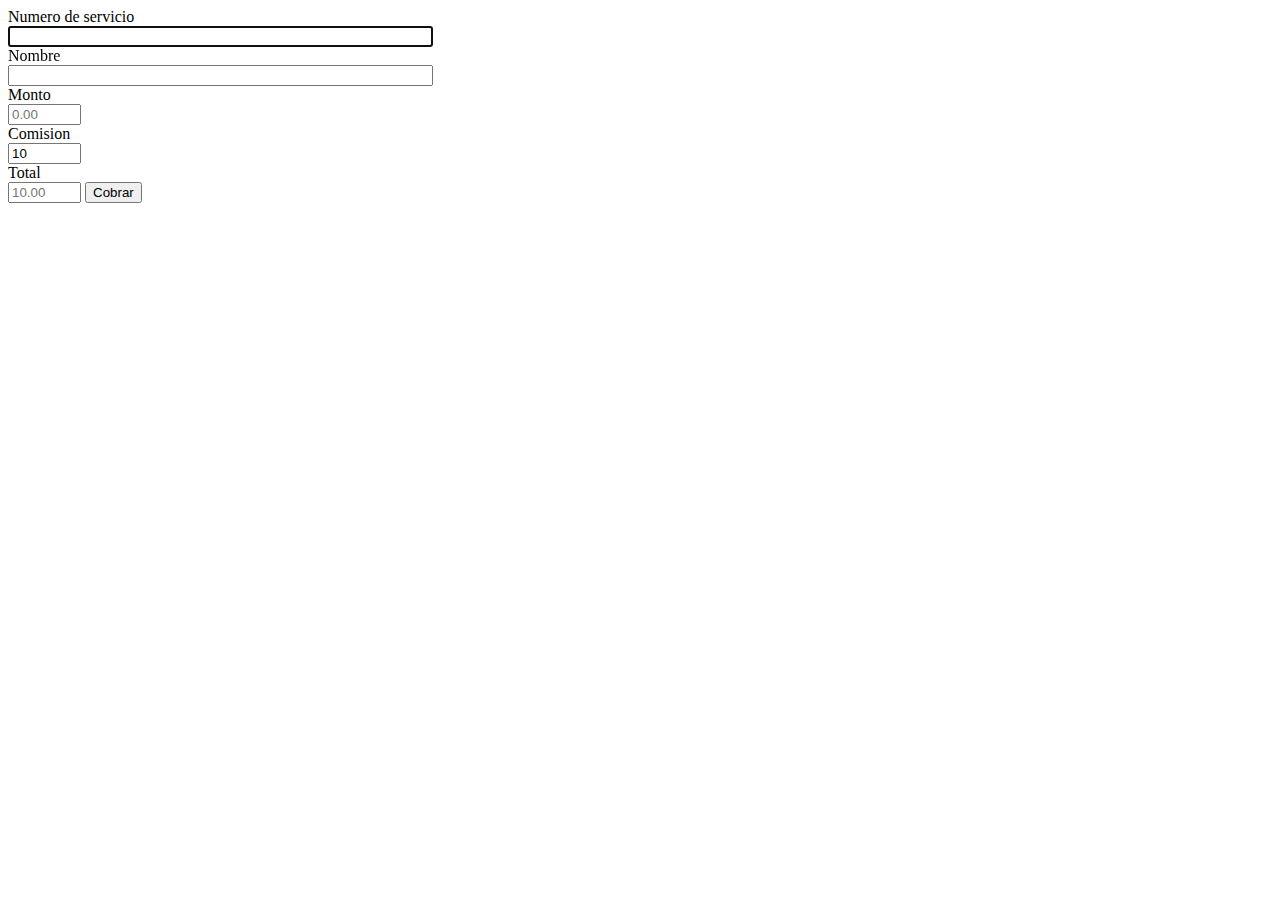
<file: cobros/CFE/index.html>
<!doctype html>
<html lang="en">
  <head>
    <!-- Required meta tags -->
    <meta charset="utf-8">
    <meta name="viewport" content="width=device-width, initial-scale=1, shrink-to-fit=no">

    <!-- Bootstrap CSS -->
    <link rel="stylesheet" href="https://stackpath.bootstrapcdn.com/bootstrap/4.1.3/css/bootstrap.min.css" integrity="sha384-MCw98/SFnGE8fJT3GXwEOngsV7Zt27NXFoaoApmYm81iuXoPkFOJwJ8ERdknLPMO" crossorigin="anonymous">
    <script src="js/manage_usability.js"  type="text/javascript"></script>

    <title>Recibos CFE!</title>
  </head>
  <body>
    <section>
      <form id="CaptureCFE" action="" method="post">
        <div>Numero de servicio </div>
        <input type="text" id="Serv"  name="Servicio" size="50" onkeyup="saltar(event,'Nomb');">
        <div>Nombre </div>
        <input type="text" id="Nomb" name="Nombre" size="50" onkeyup="saltar(event,'Mont');">
        <div>Monto </div>
        <input type="text" id="Mont" name="Monto" size="6" placeholder="0.00" onkeyup="saltar(event,'Comi');">
        <div>Comision </div>
        <input type="text" id="Comi" name="Comision" size="6" value="10" placeholder="10.00" onkeyup="saltar(event,'Cobr');">
        <div>Total </div>
        <input type="text" id="Cobr" name="Cobro" size="6" placeholder="10.00" onkeyup="saltar(event,'pay');">
        <button type="button" id="Pay" class="btn btn-secondary">Cobrar</button>
      </form>       
    </section>

    <!-- Optional JavaScript -->
    <!-- jQuery first, then Popper.js, then Bootstrap JS -->
    <script src="js/jquery-3.3.1.min.js"></script>
    <script src="js/popper.min.js"></script>
    <script src="js/bootstrap.min.js"></script>
    <script src="js/manage_usability.js"  type="text/javascript"></script>
    <script type="text/javascript">
      $(document).ready(function() 
      {
              //registrar();
              document.getElementById("Serv").focus();            
          
    });
    </script>
  </body>

</html>
</file>
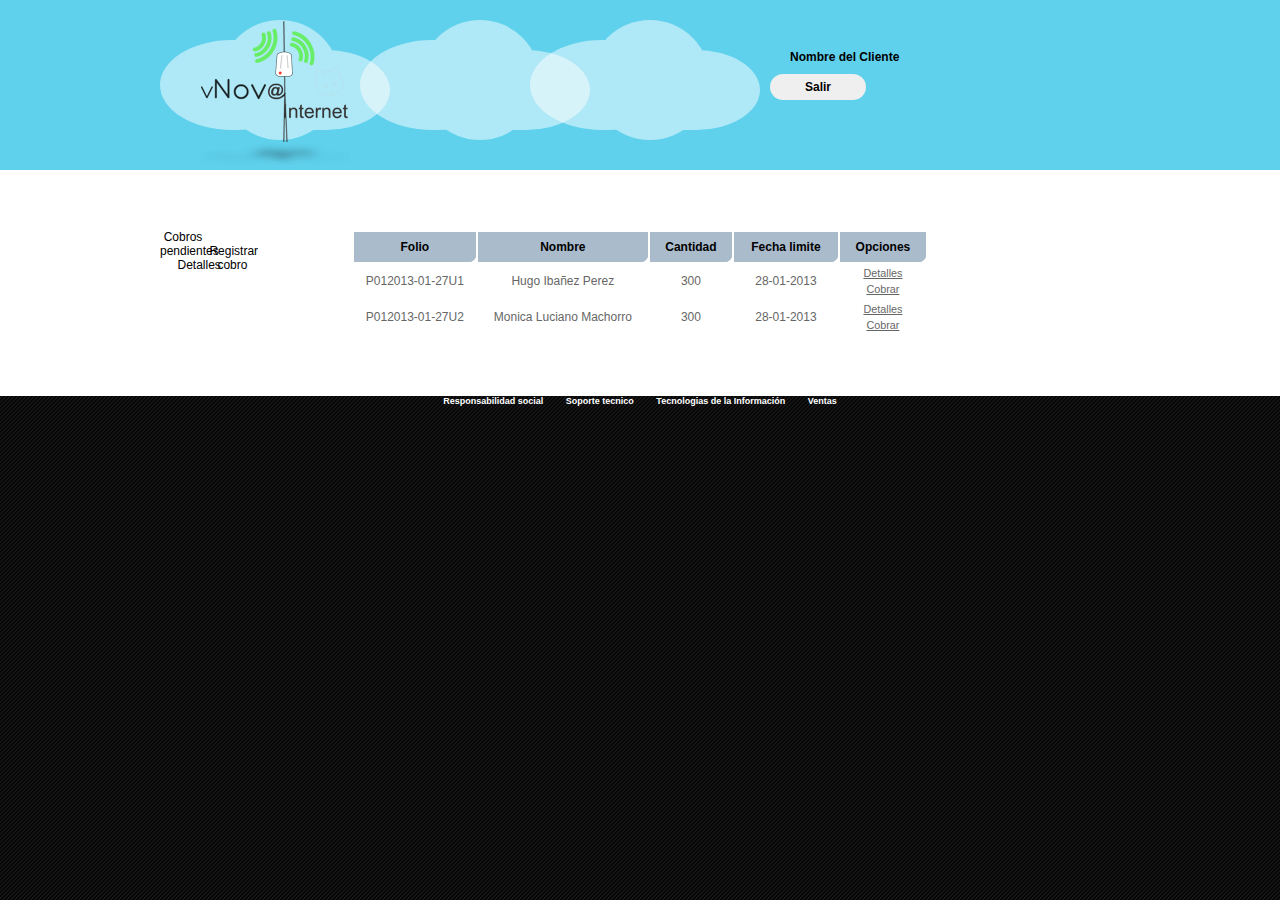
<file: cobros/data.html>
<!DOCTYPE html>
<html>
<head>
	<title>vNova Internet</title>
	<script src="../js/jquery-1.7.1.js" type="text/javascript"></script>
	<script src="../js/prefixfree.min.js"  type="text/javascript"></script>
	<link href="../styles/estilos.css" rel="stylesheet" type="text/css" />
	<link rel="stylesheet" type="text/css" href="../styles/cobros.css" media="screen">
	<link rel="stylesheet" type="text/css" href="../styles/clientsPrint.css" media="print">
	<script type="text/javascript">
        $(function () {
            $('input[type=text]').val("");
        });
    </script>
</head>
<body>
	<div id="encabezado">
		<div id="hcontent">
	    	<div id="anim">
	            <div id="cloud1">
	                <div class="circuloC"></div>
	                <div class="circuloI"></div>
	                <div class="circuloD"></div>
	            </div>
	            <div id="cloud2">
	                <div class="circuloC"></div>
	                <div class="circuloI1"></div>
	                <div class="circuloD1"></div>
	            </div>
	            <div id="cloud3">
	                <div class="circuloC"></div>
	                <div class="circuloI"></div>
	                <div class="circuloD"></div>
	            </div>
	        </div>
	        <div id="helements">
				<div id="logo"></div>
				<div id="formInit">
					<div class="info-txt">Nombre del Cliente</div>
					<form id="formLogOut" action="" method="post">
					    <input name="logOut" id="logOut" type="submit" value="Salir" />
					</form>
				</div>

			</div>
		</div>
	</div>
	<div id="cuerpo">
		<div class="lineBlank">&nbsp;</div>
		<div id="content">
			<div id="leftColumn">
				<ul id="options">
					<li>
						Cobros pendientes
						<ul>
							<li>Detalles</li>
						</ul>
					</li>
					<li>Registrar cobro</li>
				</ul>
			</div>
			<div id="centerColumn">
				<table id="tableCobrosPendientes">
					<thead>
						<tr>
							<th>Folio</th>
							<th>Nombre</th>
							<th>Cantidad</th>
							<th>Fecha limite</th>
							<th>Opciones</th>
						</tr>
					</thead>
					<tbody>
						<tr>
							<td>P012013-01-27U1</td>
							<td>Hugo Ibañez Perez</td>
							<td>300</td>
							<td>28-01-2013</td>
							<td><p class="link">Detalles</p><p class="link">Cobrar</p></td>
						</tr>
						<tr>
							<td>P012013-01-27U2</td>
							<td>Monica Luciano Machorro</td>
							<td>300</td>
							<td>28-01-2013</td>
							<td><p class="link">Detalles</p><p class="link">Cobrar</p></td>
						</tr>
					</tbody>
				</table>
			</div>
		</div>
		<div class="lineBlank">&nbsp;</div>
	</div>
	<div id="pie">
		<div id="pcontent">
			<ul>
	        	<li><a href="#">Responsabilidad social</a></li>
	        	<li><a href="#">Soporte tecnico</a></li>
	            <li><a href="#">Tecnologias de la Informaci&oacute;n</a></li>
	            <li><a href="#">Ventas</a></li>
	        </ul>
		</div>
	</div>
</body>
</html>
</file>
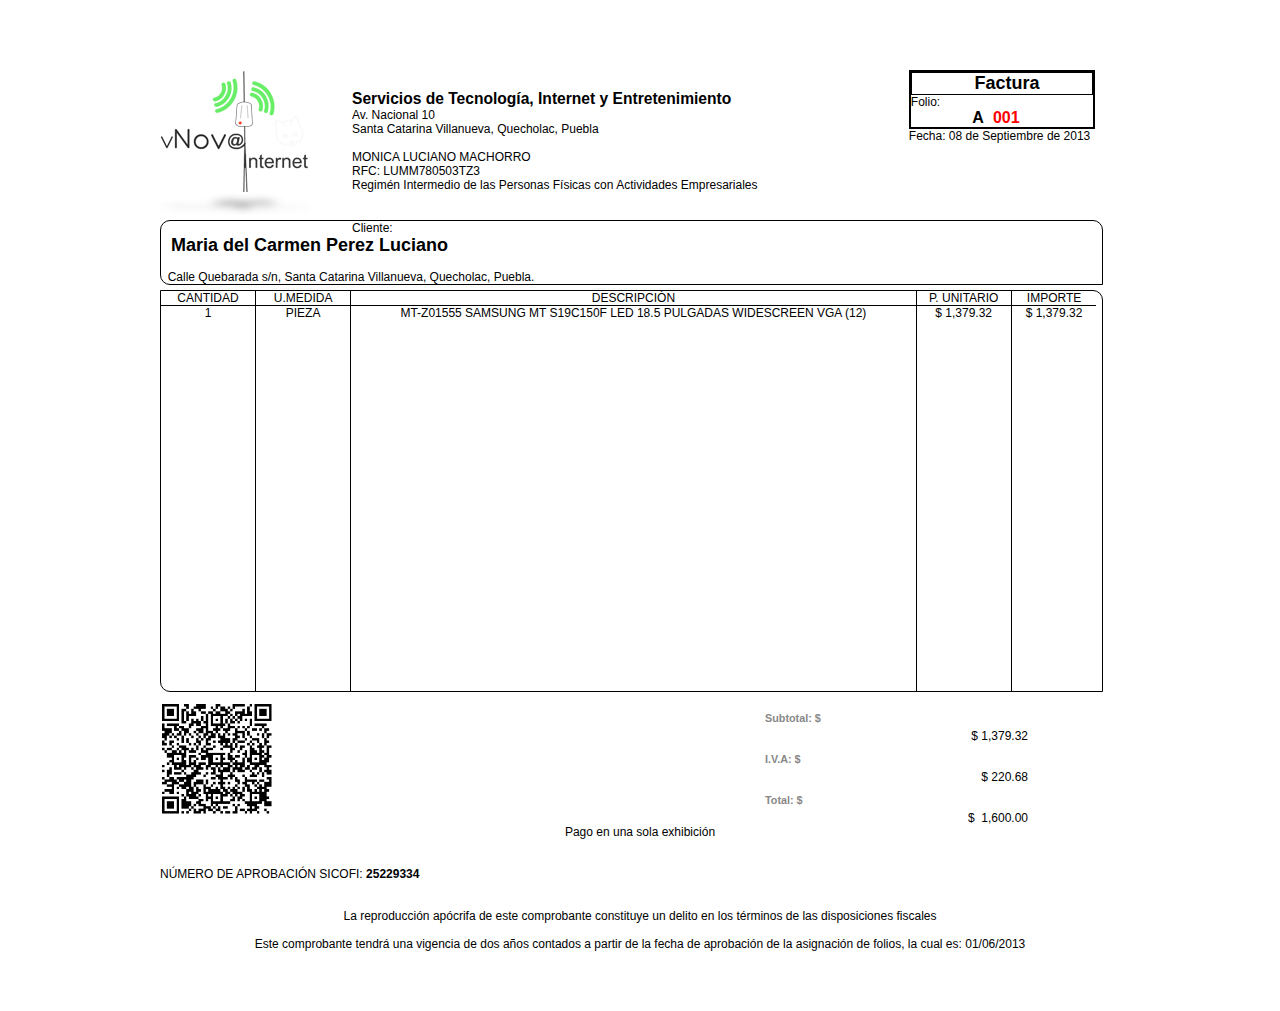
<file: cobros/Factura.html>
<!DOCTYPE html>
<html>
<head>
	<title>vNova Internet</title>
	<script src="../js/jquery-1.7.1.js" type="text/javascript"></script>
	<script src="../js/prefixfree.min.js"  type="text/javascript"></script>
	<link rel="stylesheet" type="text/css" href="../styles/estilos.css" media="screen"/>
	<link rel="stylesheet" type="text/css" href="../styles/factura.css" media="screen">
	<link rel="stylesheet" type="text/css" href="../styles/factura.css" media="print">
</head>
<body>
	<div id="cuerpo">
		<div class="lineBlank">&nbsp;</div>
		<div id="content">
			<div id="detallesEmpresa">
				<div id="logoEncabezado">
					<img src="../imagenes/vNovaCE.png" alt="vNova Internet">
				</div>
				<div id="empresa">
					<h1>Servicios de Tecnolog&iacute;a, Internet y Entretenimiento</h1>
					<div class="info-txt">Av. Nacional 10</div>
					<div class="info-txt">Santa Catarina Villanueva, Quecholac, Puebla</div>
					<div class="info-txt">&nbsp;</div>
					<div class="info-txt">MONICA LUCIANO MACHORRO</div>
					<div class="info-txt">RFC: LUMM780503TZ3</div>
					<div class="info-txt">Regim&eacute;n Intermedio de las Personas F&iacute;sicas con Actividades Empresariales</div>
				</div>
				<div id="factura">
					<h2>Factura</h2>
					<div id="secure">Folio:</div>
					<div id="serie">A</div>
					<div id="folio">001</div>
					
				</div>
				<div id="Fecha">Fecha: 08 de Septiembre de 2013</div>
				<div class="lineBlank">&nbsp;</div>
			</div>
			<div id="cliente">
				<div >Cliente:</div>
				<h2> Maria del Carmen Perez Luciano</h2>
				<div >&nbsp;&nbsp;</div>
				<div >&nbsp;&nbsp;Calle Quebarada s/n, Santa Catarina Villanueva, Quecholac, Puebla.</div>
			</div>
			<div id="venta">
				<div id="cant">
					<div class="label" >CANTIDAD</div>
					<div class="col">
						1
					</div>
				</div>
				<div id="umed">
					<div class="label" >U.MEDIDA</div>
					<div class="col">
						PIEZA
					</div>
				</div>
				<div id="desc">
					<div class="label" >DESCRIPCI&Oacute;N</div>
					<div class="col">
						MT-Z01555 SAMSUNG MT S19C150F LED 18.5 PULGADAS WIDESCREEN VGA (12)
					</div>
				</div>
				<div id="puni">
					<div class="label" >P. UNITARIO</div>
					<div class="col">
						$&nbsp;1,379.32
					</div>
				</div>
				<div id="impo">
					<div class="label" >IMPORTE</div>
					<div class="col">
						$&nbsp;1,379.32
					</div>
				</div>
			</div>
			<div id="totales">
				<div id="cbb">
					<img src="cbb/25229334_LUMM780503TZ3.png" alt="cbb" width="110">
				</div>
				<div id="sub-totales">
					<div class="lab">Subtotal:  $</div>
					<div id="subtotal">$&nbsp;1,379.32</div>
					<div class="lab">I.V.A: $ </div>
					<div id="iva">$&nbsp;220.68</div>
					<div class="lab">Total:  $</div>
					<div id="total">$&nbsp; 1,600.00</div>
				</div>
			</div>
			<div id="exhpago">
				<p>Pago en una sola exhibici&oacute;n</p>
			</div>
			<div id="naprovacion">
				<p>&nbsp;</p>
				<p>&nbsp;</p>
				<p>N&Uacute;MERO DE APROBACI&Oacute;N SICOFI: <span class="numap">25229334</span></p>
				<p>&nbsp;</p>
				<p>&nbsp;</p>
			</div>
			
			<div id="leyendas">
				<p>La reproducci&oacute;n ap&oacute;crifa de este comprobante constituye un delito en los t&eacute;rminos de las disposiciones fiscales</p>
				<p>&nbsp;</p>
				<p>Este comprobante tendr&aacute; una vigencia de dos a&ntilde;os contados a partir de la fecha de aprobaci&oacute;n de la asignaci&oacute;n de folios, la cual es: 01/06/2013</p>
			</div>
			<!--
			<div id="service">
				<div class="titl">Detalles del servicio</div>
				<div class="lab">Tipo de servicio:</div>
				<div class="info-txt">Hogar-LineM</div>
				<div class="info-txt">hasta 1024 kbps</div>
				<div class="lab">Costo del servicio (Mensual):</div>
				<div class="info-txt" id="moneda">$250.00</div>
			</div>
			<div id="payment">
				<div class="titl">Cobro actual</div>
				<div class="lab">Periodo de cobro:</div>
				<div class="info-txt">11 de Septiembre 2012  - 11 de Octubre 2012</div>
				<div class="lab">Dias transcurridos:</div>
				<div class="info-txt">30 dias</div>
				<div class="lab">Dias cobrados:</div>
				<div class="info-txt">30 dias</div>
				<div class="lab">Ajuste:</div>
				<div class="info-txt" id="moneda">$ 0.00</div>
				<div class="lab">Total a pagar:</div>
				<div class="info-txt" id="moneda">$ 250.00</div>
				<div class="lab">Fecha l&iacute;mite de pago:</div>
				<div class="info-txt">11 de Octubre 2012</div>
				<div class="textVertical">Este documento no es un comprobante fiscal</div>
			</div>
			-->
		</div>
		<div class="lineBlank">&nbsp;</div>
	</div>
	<div>
		
	</div>
</body>
</html>
</file>
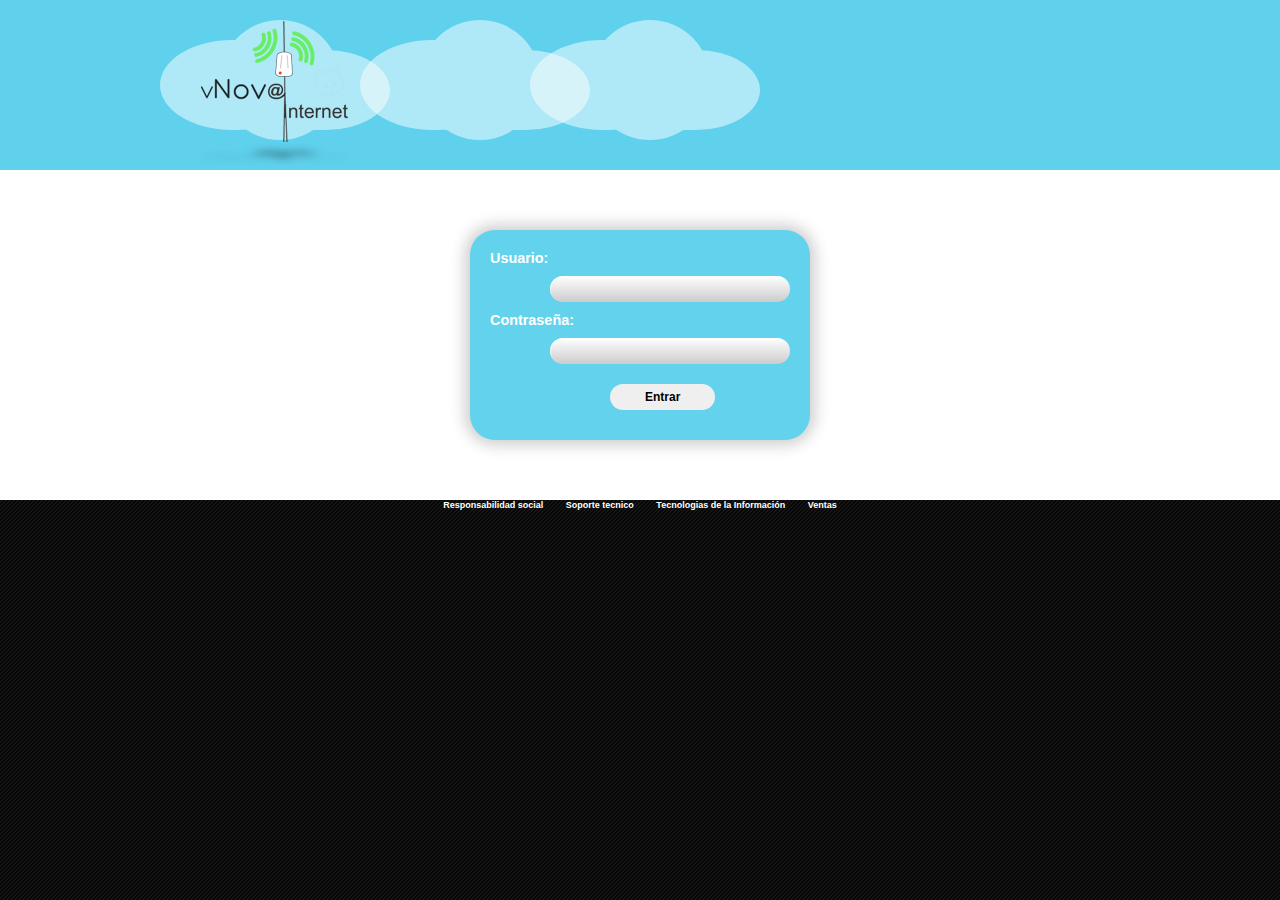
<file: cobros/indexDesing.html>
<!DOCTYPE html>
<html>
<head>
	<title>vNova Internet:: Cobros</title>
	<script src="../js/jquery-1.7.1.js" type="text/javascript"></script>
	<script src="../js/prefixfree.min.js"  type="text/javascript"></script>
	<link href="../styles/estilos.css" rel="stylesheet" type="text/css" />
	<link rel="stylesheet" type="text/css" href="../styles/cobros.css" media="screen">
	<link rel="stylesheet" type="text/css" href="../styles/clientsPrint.css" media="print">
	<script type="text/javascript">
        $(function () {
            $('input[type=text]').val("");
        });
    </script>
</head>
<body>
	<div id="encabezado">
		<div id="hcontent">
	    	<div id="anim">
	            <div id="cloud1">
	                <div class="circuloC"></div>
	                <div class="circuloI"></div>
	                <div class="circuloD"></div>
	            </div>
	            <div id="cloud2">
	                <div class="circuloC"></div>
	                <div class="circuloI1"></div>
	                <div class="circuloD1"></div>
	            </div>
	            <div id="cloud3">
	                <div class="circuloC"></div>
	                <div class="circuloI"></div>
	                <div class="circuloD"></div>
	            </div>
	        </div>
	        <div id="helements">
				<div id="logo"></div>
				

			</div>
		</div>
	</div>
	<div id="cuerpo">
		<div class="lineBlank">&nbsp;</div>
		<div id="content">
			
			<div id="formLogInClient">
				<form id="formLogIn" action="" method="post">
			        <div id="User">Usuario:</div>
			        <input type="text" name="Nick" size="15" />
			        <div id="Pass">Contrase&ntilde;a:</div>
			        <input type="password" name="Pass" size="15" />
			        <input name="logIn" id="logIn" type="submit" value="Entrar" />
			    </form>
			</div>
			
		</div>
		<div class="lineBlank">&nbsp;</div>
	</div>
	<div id="pie">
		<div id="pcontent">
			<ul>
	        	<li><a href="#">Responsabilidad social</a></li>
	        	<li><a href="#">Soporte tecnico</a></li>
	            <li><a href="#">Tecnologias de la Informaci&oacute;n</a></li>
	            <li><a href="#">Ventas</a></li>
	        </ul>
		</div>
	</div>
</body>
</html>
</file>
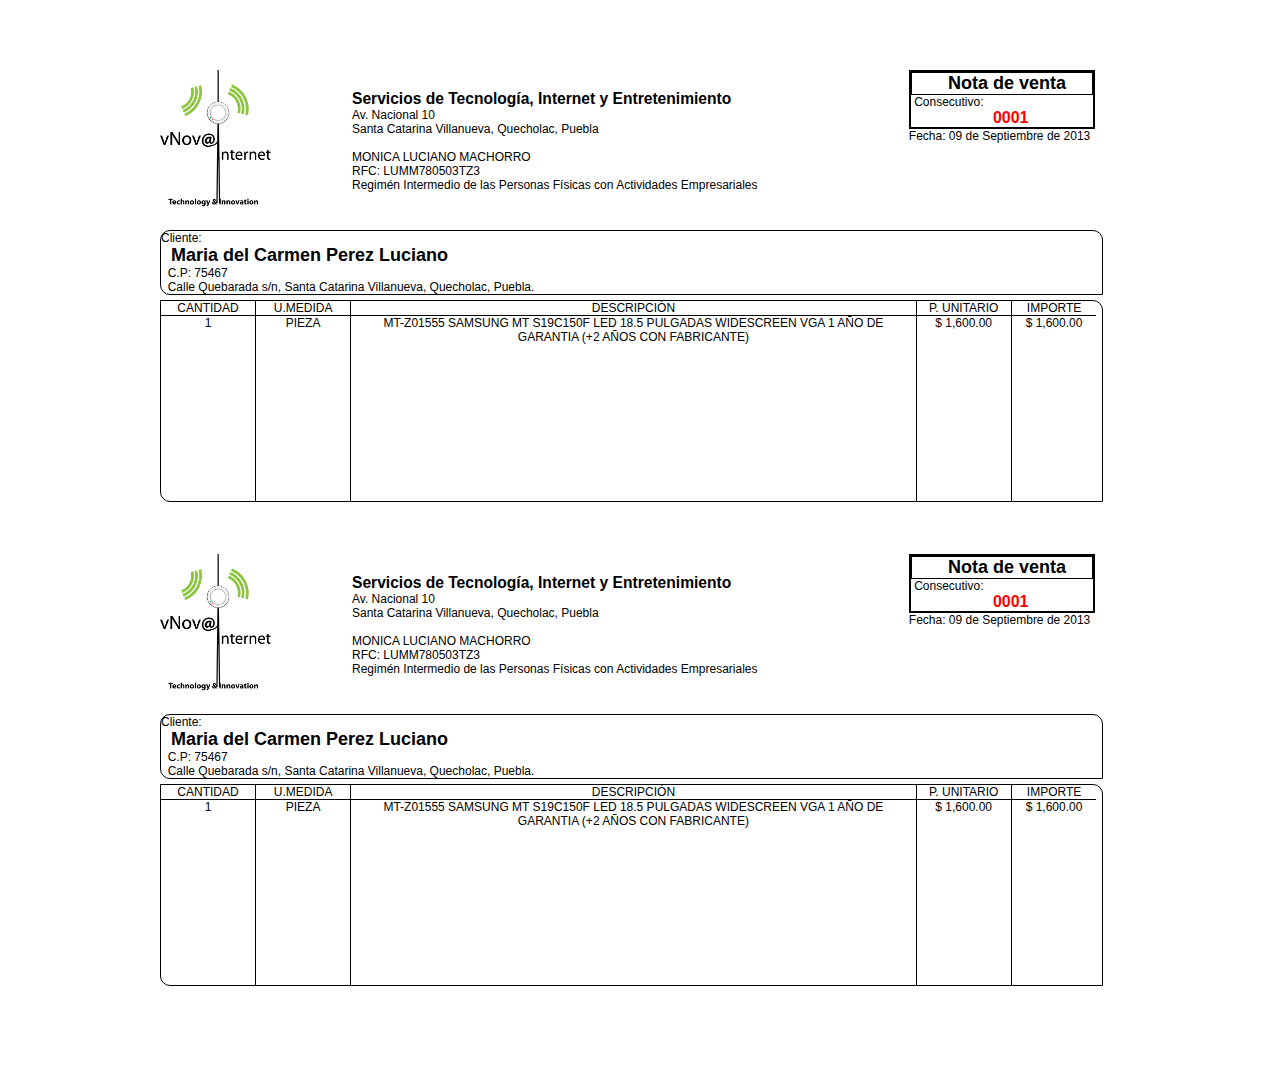
<file: cobros/NotaDeVenta.html>
<!DOCTYPE html>
<html>
<head>
	<title>Nota de venta</title>
	<script src="../js/jquery-1.7.1.js" type="text/javascript"></script>
	<script src="../js/prefixfree.min.js"  type="text/javascript"></script>
	<link rel="stylesheet" type="text/css" href="../styles/estilos.css" media="screen"/>
	<link rel="stylesheet" type="text/css" href="../styles/notadeventa.css" media="screen">
	<link rel="stylesheet" type="text/css" href="../styles/notadeventa.css" media="print">
</head>
<body>
	<div id="cuerpo">
		<div class="lineBlank">&nbsp;</div>
		<div id="content">
			<div id="detallesEmpresa">
				<div id="logoEncabezado">
					<img src="../imagenes/vNova_Logo.jpg" alt="vNova Internet" width="130">
				</div>
				<div id="empresa">
					<h1>Servicios de Tecnolog&iacute;a, Internet y Entretenimiento</h1>
					<div class="info-txt">Av. Nacional 10</div>
					<div class="info-txt">Santa Catarina Villanueva, Quecholac, Puebla</div>
					<div class="info-txt">&nbsp;</div>
					<div class="info-txt">MONICA LUCIANO MACHORRO</div>
					<div class="info-txt">RFC: LUMM780503TZ3</div>
					<div class="info-txt">Regim&eacute;n Intermedio de las Personas F&iacute;sicas con Actividades Empresariales</div>
				</div>
				<div id="factura">
					<h2>Nota de venta</h2>
					<div id="secure">&nbsp;Consecutivo:</div>
					<div id="serie"></div>
					<div id="folio">0001</div>
				</div>
				<div id="Fecha">Fecha: 09 de Septiembre de 2013</div>
				<div class="lineBlank">&nbsp;</div>
			</div>
			<div id="cliente">
				<div >Cliente:</div>
				<h2> Maria del Carmen Perez Luciano</h2>
				<div >&nbsp;&nbsp;C.P: 75467</div>
				<div >&nbsp;&nbsp;Calle Quebarada s/n, Santa Catarina Villanueva, Quecholac, Puebla.</div>
			</div>
			<div id="venta">
				<div id="cant">
					<div class="label" >CANTIDAD</div>
					<div class="col">
						1
					</div>
				</div>
				<div id="umed">
					<div class="label" >U.MEDIDA</div>
					<div class="col">
						PIEZA
					</div>
				</div>
				<div id="desc">
					<div class="label" >DESCRIPCI&Oacute;N</div>
					<div class="col">
						MT-Z01555 SAMSUNG MT S19C150F LED 18.5 PULGADAS WIDESCREEN VGA 1 A&Ntilde;O DE GARANTIA (+2 A&Ntilde;OS CON FABRICANTE)
					</div>
				</div>
				<div id="puni">
					<div class="label" >P. UNITARIO</div>
					<div class="col">
						$&nbsp;1,600.00
					</div>
				</div>
				<div id="impo">
					<div class="label" >IMPORTE</div>
					<div class="col">
						$&nbsp;1,600.00
					</div>
				</div>
			</div>
			<div id="totales">
				<div id="cbb">
					
				</div>
				<div id="sub-totales">
				</div>
			</div>
			<div id="exhpago">

			</div>
			<div id="naprovacion">
				<p>&nbsp;</p>
				<p>&nbsp;</p>
			</div>
			
			<div id="leyendas">
				
			</div>
			<!--
			<div id="service">
				<div class="titl">Detalles del servicio</div>
				<div class="lab">Tipo de servicio:</div>
				<div class="info-txt">Hogar-LineM</div>
				<div class="info-txt">hasta 1024 kbps</div>
				<div class="lab">Costo del servicio (Mensual):</div>
				<div class="info-txt" id="moneda">$250.00</div>
			</div>
			<div id="payment">
				<div class="titl">Cobro actual</div>
				<div class="lab">Periodo de cobro:</div>
				<div class="info-txt">11 de Septiembre 2012  - 11 de Octubre 2012</div>
				<div class="lab">Dias transcurridos:</div>
				<div class="info-txt">30 dias</div>
				<div class="lab">Dias cobrados:</div>
				<div class="info-txt">30 dias</div>
				<div class="lab">Ajuste:</div>
				<div class="info-txt" id="moneda">$ 0.00</div>
				<div class="lab">Total a pagar:</div>
				<div class="info-txt" id="moneda">$ 250.00</div>
				<div class="lab">Fecha l&iacute;mite de pago:</div>
				<div class="info-txt">11 de Octubre 2012</div>
				<div class="textVertical">Este documento no es un comprobante fiscal</div>
			</div>
			-->

		<div id="content">
			<div id="detallesEmpresa">
				<div id="logoEncabezado">
					<img src="../imagenes/vNova_Logo.jpg" alt="vNova Internet" width="130">
				</div>
				<div id="empresa">
					<h1>Servicios de Tecnolog&iacute;a, Internet y Entretenimiento</h1>
					<div class="info-txt">Av. Nacional 10</div>
					<div class="info-txt">Santa Catarina Villanueva, Quecholac, Puebla</div>
					<div class="info-txt">&nbsp;</div>
					<div class="info-txt">MONICA LUCIANO MACHORRO</div>
					<div class="info-txt">RFC: LUMM780503TZ3</div>
					<div class="info-txt">Regim&eacute;n Intermedio de las Personas F&iacute;sicas con Actividades Empresariales</div>
				</div>
				<div id="factura">
					<h2>Nota de venta</h2>
					<div id="secure">&nbsp;Consecutivo:</div>
					<div id="serie"></div>
					<div id="folio">0001</div>
				</div>
				<div id="Fecha">Fecha: 09 de Septiembre de 2013</div>
				<div class="lineBlank">&nbsp;</div>
			</div>
			<div id="cliente">
				<div >Cliente:</div>
				<h2> Maria del Carmen Perez Luciano</h2>
				<div >&nbsp;&nbsp;C.P: 75467</div>
				<div >&nbsp;&nbsp;Calle Quebarada s/n, Santa Catarina Villanueva, Quecholac, Puebla.</div>
			</div>
			<div id="venta">
				<div id="cant">
					<div class="label" >CANTIDAD</div>
					<div class="col">
						1
					</div>
				</div>
				<div id="umed">
					<div class="label" >U.MEDIDA</div>
					<div class="col">
						PIEZA
					</div>
				</div>
				<div id="desc">
					<div class="label" >DESCRIPCI&Oacute;N</div>
					<div class="col">
						MT-Z01555 SAMSUNG MT S19C150F LED 18.5 PULGADAS WIDESCREEN VGA 1 A&Ntilde;O DE GARANTIA (+2 A&Ntilde;OS CON FABRICANTE)
					</div>
				</div>
				<div id="puni">
					<div class="label" >P. UNITARIO</div>
					<div class="col">
						$&nbsp;1,600.00
					</div>
				</div>
				<div id="impo">
					<div class="label" >IMPORTE</div>
					<div class="col">
						$&nbsp;1,600.00
					</div>
				</div>
			</div>
			<div id="totales">
				<div id="cbb">
					
				</div>
				<div id="sub-totales">
				</div>
			</div>
			<div id="exhpago">

			</div>
			<div id="naprovacion">
				<p>&nbsp;</p>
				<p>&nbsp;</p>
			</div>
			
			<div id="leyendas">
				
			</div>

		</div>




		<div class="lineBlank">&nbsp;</div>
	</div>
	<div>
		
	</div>
</body>
</html>
</file>
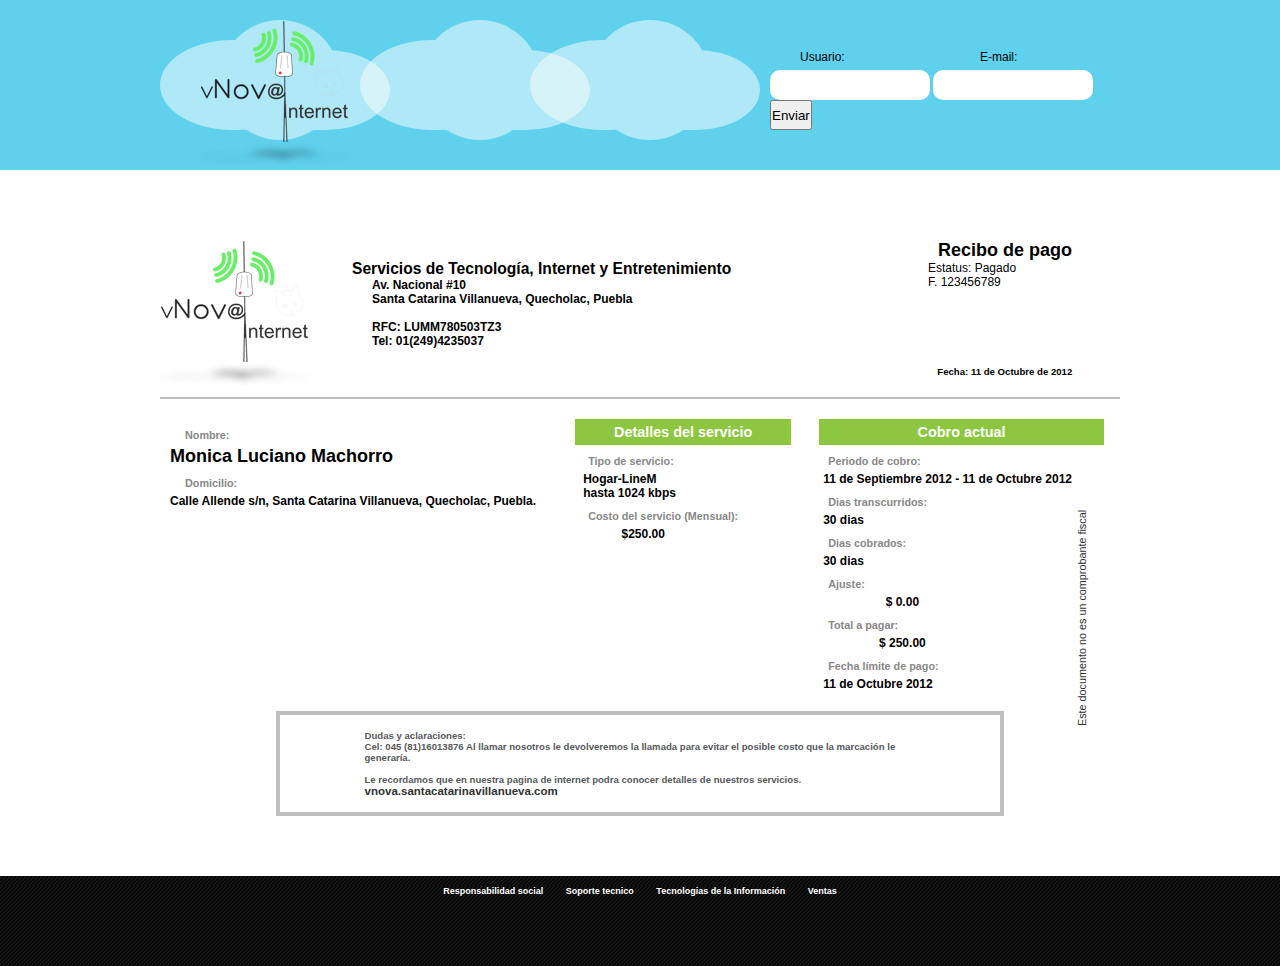
<file: cobros/recibo.html>
<!DOCTYPE html>
<html>
<head>
	<title>vNova Internet</title>
	<script src="../js/jquery-1.7.1.js" type="text/javascript"></script>
	<script src="../js/prefixfree.min.js"  type="text/javascript"></script>
	<link rel="stylesheet" type="text/css" href="../styles/estilos.css" media="screen"/>
	<link rel="stylesheet" type="text/css" href="../styles/clients.css" media="screen">
	<link rel="stylesheet" type="text/css" href="../styles/clientsPrint.css" media="print">
</head>
<body>
	<div id="encabezado">
		<div id="hcontent">
	    	<div id="anim">
	            <div id="cloud1">
	                <div class="circuloC"></div>
	                <div class="circuloI"></div>
	                <div class="circuloD"></div>
	            </div>
	            <div id="cloud2">
	                <div class="circuloC"></div>
	                <div class="circuloI1"></div>
	                <div class="circuloD1"></div>
	            </div>
	            <div id="cloud3">
	                <div class="circuloC"></div>
	                <div class="circuloI"></div>
	                <div class="circuloD"></div>
	            </div>
	        </div>
	        <div id="helements">
				<div id="logo"></div>
	            <div id="formInit">
	            <form id="formContact" method="post">
	                    <div id="Nombre-l">Usuario:</div>
	                    <div id="Email-l">E-mail:</div>
	                    <input type="text" id="Nombre" name="Nombre" size="20" />
	                    <input type="text" id="Email" name="Email" size="20" />
	                <input name="Eviar" id="Enviar" type="submit" value="Enviar" />
	            </form>
	            </div>
			</div>
		</div>
	</div>
	<div id="cuerpo">
		<div class="lineBlank">&nbsp;</div>
		<div id="content">
			<div id="detallesEmpresa">
				<div id="logoEncabezado">
					<img src="../imagenes/vNovaCE.png" alt="vNova Internet">
				</div>
				<div id="empresa">
					<h1>Servicios de Tecnolog&iacute;a, Internet y Entretenimiento</h1>
					<div class="info-txt">Av. Nacional #10</div>
					<div class="info-txt">Santa Catarina Villanueva, Quecholac, Puebla</div>
					<div class="info-txt">&nbsp;</div>
					<div class="info-txt">RFC: LUMM780503TZ3</div>
					<div class="info-txt">Tel:  01(249)4235037</div>
				</div>
				<div id="date">
					<h2>Recibo de pago</h2>
					<div id="secure">Estatus: Pagado</div>
					<div id="secure">F. 123456789</div>
					<div id="fecha">Fecha: 11 de Octubre de 2012</div>
				</div>
			</div>
			<div class="lineSeparator">&nbsp;</div>
			<div id="client">
				<div class="lab">Nombre:</div>
				<h2>Monica Luciano Machorro</h2>
				<div class="lab">Domicilio:</div>
				<div id="domic">Calle Allende s/n, Santa Catarina Villanueva, Quecholac, Puebla.</div>
			</div>
			<div id="service">
				<div class="titl">Detalles del servicio</div>
				<div class="lab">Tipo de servicio:</div>
				<div class="info-txt">Hogar-LineM</div>
				<div class="info-txt">hasta 1024 kbps</div>
				<div class="lab">Costo del servicio (Mensual):</div>
				<div class="info-txt" id="moneda">$250.00</div>
			</div>
			<div id="payment">
				<div class="titl">Cobro actual</div>
				<div class="lab">Periodo de cobro:</div>
				<div class="info-txt">11 de Septiembre 2012  - 11 de Octubre 2012</div>
				<div class="lab">Dias transcurridos:</div>
				<div class="info-txt">30 dias</div>
				<div class="lab">Dias cobrados:</div>
				<div class="info-txt">30 dias</div>
				<div class="lab">Ajuste:</div>
				<div class="info-txt" id="moneda">$ 0.00</div>
				<div class="lab">Total a pagar:</div>
				<div class="info-txt" id="moneda">$ 250.00</div>
				<div class="lab">Fecha l&iacute;mite de pago:</div>
				<div class="info-txt">11 de Octubre 2012</div>
				<div class="textVertical">Este documento no es un comprobante fiscal</div>
			</div>
			<div id="notice">
				<div class="notice-txt">Dudas y aclaraciones:</div>
				<div class="notice-txt">Cel:  045 (81)16013876   Al llamar nosotros le devolveremos la llamada para evitar el posible costo que la marcaci&oacute;n le generar&iacute;a.</div>
				<div class="notice-txt">&nbsp;</div>
				<div class="notice-txt">Le recordamos que en nuestra pagina de internet podra conocer detalles de nuestros servicios.</div>
				<div class="notice-txt" id="linkUrl">vnova.santacatarinavillanueva.com</div>
			</div>
		</div>
		<div class="lineBlank">&nbsp;</div>
	</div>
	<div id="pie">
		<div id="pcontent">
			<ul>
	        	<li><a href="#">Responsabilidad social</a></li>
	        	<li><a href="#">Soporte tecnico</a></li>
	            <li><a href="#">Tecnologias de la Informaci&oacute;n</a></li>
	            <li><a href="#">Ventas</a></li>
	        </ul>
		</div>
	</div>
</body>
</html>
</file>
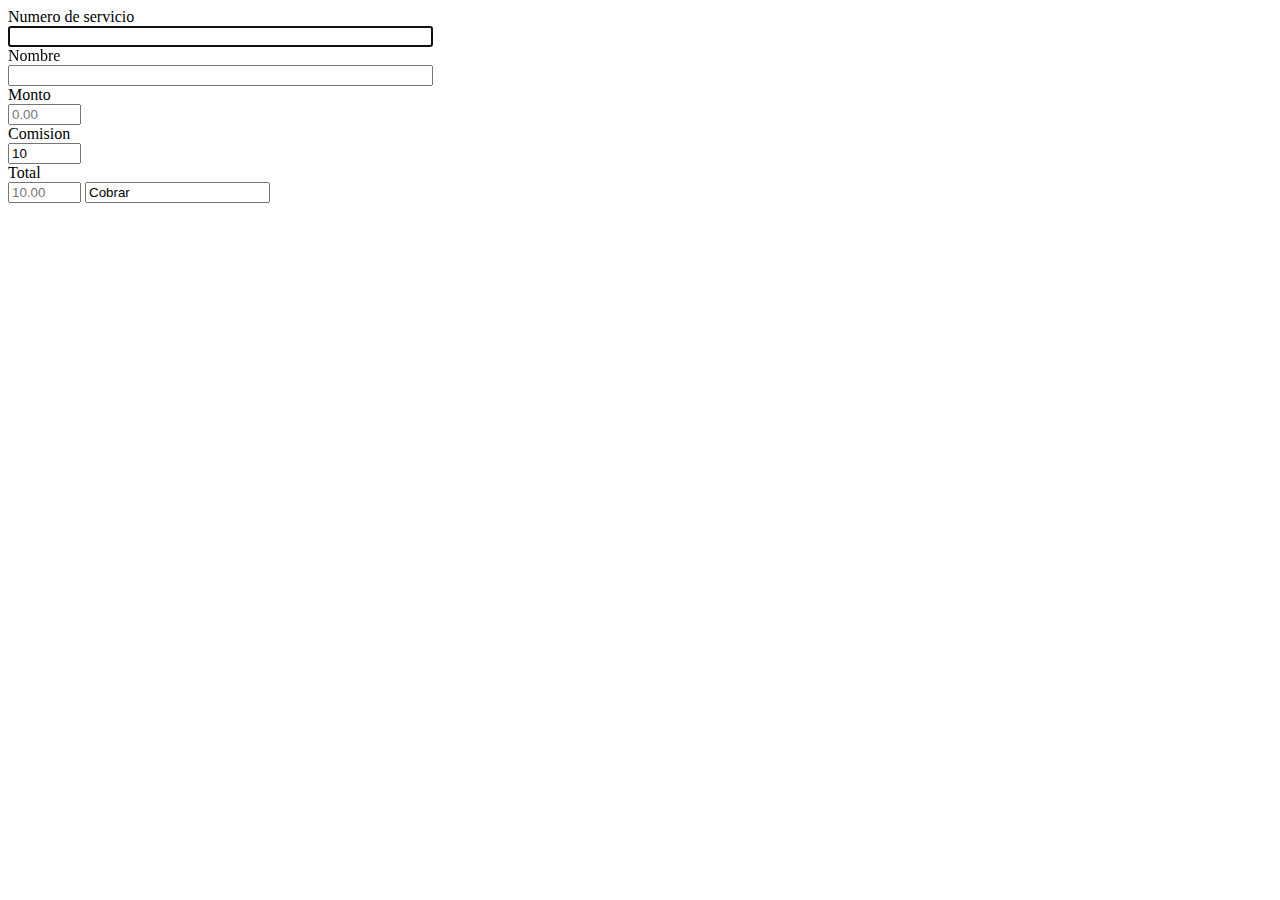
<file: cobros/reciboCFE.html>
<!DOCTYPE html>
<html>
<head>
	<title>Recibo Demo</title>
	<script src="../js/jquery-1.7.1.js" type="text/javascript"></script>
	<script src="../js/prefixfree.min.js"  type="text/javascript"></script>

	<script type="text/javascript">
		function sumar()
	    {
	        var valor1=verificar("Mont");
	        var valor2=verificar("Comi");
	        // realizamos la suma de los valores y los ponemos en la casilla del
	        // formulario que contiene el total
	        document.getElementById("Cobr").value=parseFloat(valor1)+parseFloat(valor2);
	    }
		function verificar(id)
	    {
	        var obj=document.getElementById(id);
	        if(obj.value=="")
	            value="0";
	        else
	            value=obj.value;
	         if(validate_importe(value,1))
	        {
	            // marcamos como correcto
	            obj.style.borderColor="#808080";
	            return value;
	        }else{
	            // marcamos como erroneo
	            obj.style.borderColor="#f00";
	            return 0;
	        }
	    }
	    function validate_importe(value,decimal)
	    {
	        if(decimal==undefined)
	            decimal=0;
	 
	        if(decimal==1)
	        {
	            // Permite decimales tanto por . como por ,
	            var patron=new RegExp("^[0-9]+((,|\.)[0-9]{1,2})?$");
	        }else{
	            // Numero entero normal
	            var patron=new RegExp("^([0-9])*$")
	        }
	 
	        if(value && value.search(patron)==0)
	        {
	            return true;
	        }
	        return false;
	    }
		    function saltar(e,id)
		{
			// Obtenemos la tecla pulsada
			(e.keyCode)?k=e.keyCode:k=e.which;
		 	sumar();
		 	CheckEmptyVar("Serv");
			// Si la tecla pulsada es enter (codigo ascii 13)
			if(k==13)
			{
				document.getElementById(id).focus();
				// Si la variable id contiene "submit" enviamos el formulario
				/*if(id=="logIn")
				{
					document.forms[0].submit();
				}else{
					// nos posicionamos en el siguiente input
					document.getElementById(id).focus();
				}*/
			}
		}
		function CheckEmptyVar(id) {
			var obj=document.getElementById(id);
				if(obj.value=="")
				{
					obj.style.borderColor="#f00";
				}
				else
				{
					obj.style.borderColor="#808080";
				}
		}
	    $(document).ready(function() 
	    {
	            //registrar();
	            document.getElementById("Serv").focus();
	            function registrar(){
	                $.ajax({
	                    type: "POST",
	                    url: "../php/DairyCheckDB.php",
	                     data: "id="+"1",
	                    success: function(datos){
	                         //alert( "Se guardaron los datos: " + "\n" + datos);
	                    }
	                });
	            }
					
		});
    </script>
</head>
<body>
<section>
<form id="CaptureCFE" action="" method="post">
	<div>Numero de servicio </div>
	<input type="text" id="Serv"  name="Servicio" size="50" onkeyup="saltar(event,'Nomb');">
	<div>Nombre </div>
	<input type="text" id="Nomb" name="Nombre" size="50" onkeyup="saltar(event,'Mont');">
	<div>Monto </div>
	<input type="text" id="Mont" name="Monto" size="6" placeholder="0.00" onkeyup="saltar(event,'Comi');">
	<div>Comision </div>
	<input type="text" id="Comi" name="Comision" size="6" value="10" placeholder="10.00" onkeyup="saltar(event,'Cobr');">
	<div>Total </div>
	<input type="text" id="Cobr" name="Cobro" size="6" placeholder="10.00" onkeyup="saltar(event,'pay');">
	<input name="Cobrar" id="pay"  value="Cobrar" />
</form>
	
		
</section>

</body>
</html>
</file>
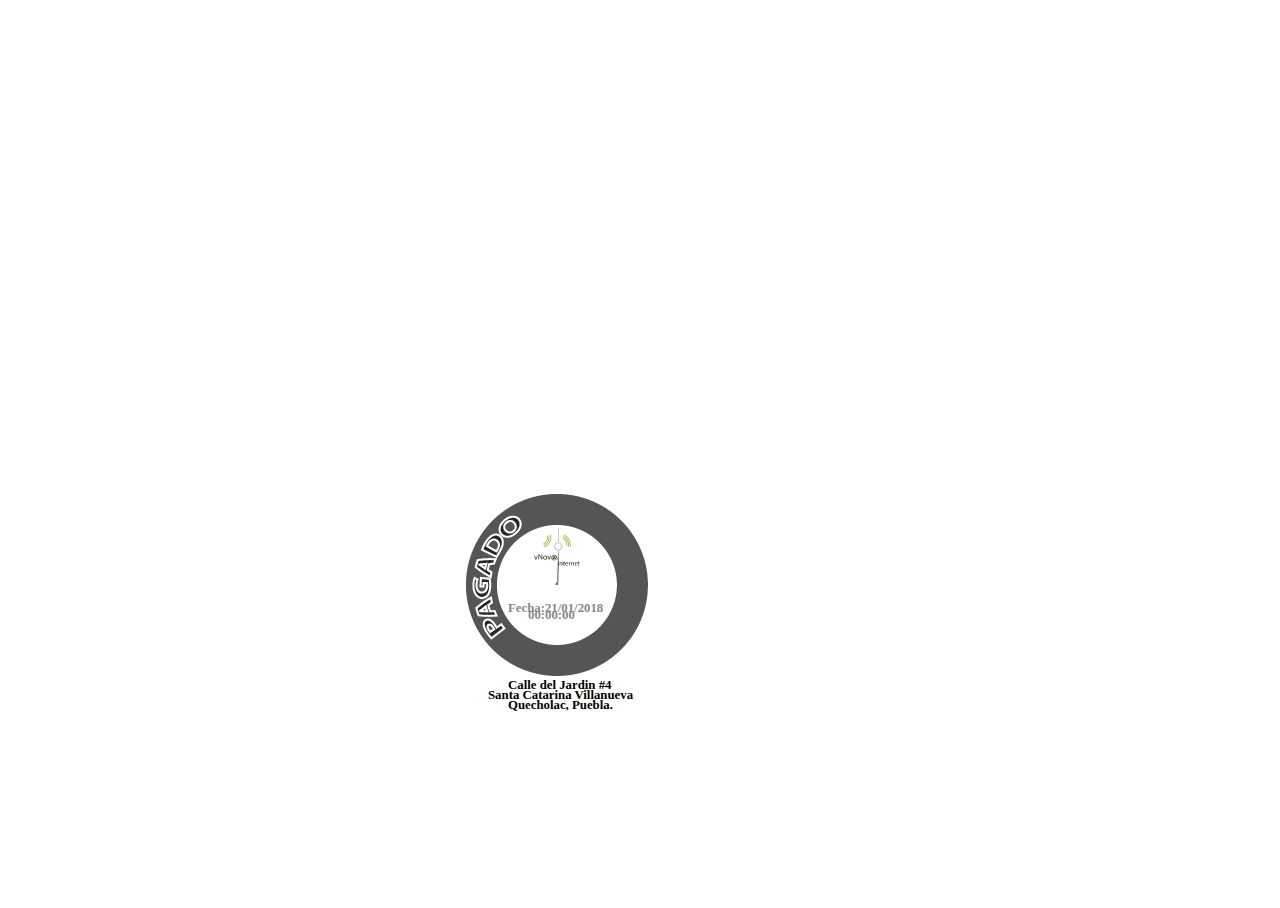
<file: cobros/sello.html>
<!DOCTYPE html>
<html>
<head>
	<title>Sello cobros</title>
	<link rel="stylesheet" type="text/css" href="../styles/sello.css" media="screen">
</head>
<body>
<div class="sello">
					
	<div class="contentPay">
					<div class="circlePay"></div>
					<div class="logoPay"></div>
					<div class="datePay"><p>Fecha:21/01/2018</p></div>
					<div class="timePay">00:00:00</div>
					<div class="dataPayDom">Calle del Jardin #4</div>
	                <div class="dataPayLoc">Santa Catarina Villanueva</div>
	                <div class="dataPaySta">Quecholac, Puebla.</div>
	</div>

		
</div>
</body>
</html>
</file>
<file: styles/estilos.css>
*{margin:0px; padding:0px;}
body{
	margin:auto;
	width:100%;
	height:100%;
	font-family:Verdana, Geneva, sans-serif;
	font-size:11px;
}
page{
	margin:auto;
	width:960px;
	background:#930;
}
img{
	border:0px;
	margin-top:0px;
}

#encabezado{
	/*border-radius:10px;*/
	width:100%;
	height:170px;
	background-color:rgb(95, 209, 237);
}
#hcontent{
	/*border-radius:10px;*/
	width:960px;
	height:170px;
	margin:auto;
}
#logo{
	margin-top:20px;
	margin-left:40px;
	background:url(../imagenes/vNovaCE.png) no-repeat;
	/*border-radius:10px;*/
	width:150px;
	height:150px;
	float:left;
}
#logo p{

	padding:0;
	margin:0;
}
#logo a{
	padding:0;
	margin:0;
	text-decoration:none;
}
#formInit{
	margin-top:50px;
	float:right;
	width:350px;	
}

#Nombre-l{
	width:100px;
	height:20px;
	float:left;
	margin-left:30px;
}
#Email-l{
	width:100px;
	height:20px;
	float:right;
	margin-right:40px;
}
#Nombre{
	clear:both;
	font-size:12px;
	font-weight:bold;
	border-radius:10px;
	height:30px;
	color:#666;
	border:0px;
}
#Email{
	clear:both;
	font-size:12px;
	font-weight:bold;
	border-radius:10px;
	height:30px;
	color:#666;
	border:0px;
}
#Enviar{
	height:30px;
}
#nav{
	/*border-radius:10px;*/
	width:100%;
	background-color:rgb(95, 209, 237);
}
#main-menu{
	list-style:none;
	text-align:center;
	font-weight:bold;
	float:right;
}
#main-menu li{
	margin:0px 1px 0px 0px;
	padding:10px 2px;
	/*
	margin:2px;
	padding:2px;
	border:1px solid #CCCCCC;
	*/
	
	background:#cc0000;
	background: -moz-linear-gradient(#ffffff, #cc0000);
	background: -webkit-gradient(linear, left top, left bottom, from(#ffffff), to(#cc0000));
	background: -o-linear-gradient(#ffffff, #cc0000);
	/*IE - el color no tiene nada que ver -.-*/
	filter: progid:DXImageTransform.Microsoft.gradient(startColorstr='#ffffff', endColorstr='#cc0000');
	
	width:140px;
	float:left;
}
#main-menu li:hover{
	background:#ffffff;
	background: -moz-linear-gradient(#3c903a, #ffffff);
	background: -webkit-gradient(linear, left top, left bottom, from(#3c903a), to(#ffffff));
	background: -o-linear-gradient(#3c903a, #ffffff);
	/*IE - el color no tiene nada que ver -.-*/
	filter: progid:DXImageTransform.Microsoft.gradient(startColorstr='#3c903a', endColorstr='#ffffff');
}
#main-menu .mainMenu-select{
	background:#ffffff;
	background: -moz-linear-gradient(#3c903a, #ffffff);
	background: -webkit-gradient(linear, left top, left bottom, from(#3c903a), to(#ffffff));
	background: -o-linear-gradient(#3c903a, #ffffff);
	/*IE - el color no tiene nada que ver -.-*/
	filter: progid:DXImageTransform.Microsoft.gradient(startColorstr='#3c903a', endColorstr='#ffffff');
}

#main-menu li a{
	color:#06C;
	display:block;
}
#main-menu li a:link{
	text-decoration:none;
	display:block;
}
#main-menu li a:visited{
	text-decoration:none;
	display:block;
}
#main-menu li a:hover{
	text-decoration:none;
	display:block;
}

#main-menu li a:active{
	text-decoration:none;
	display:block;
}
#ncontent{
	margin:auto;
	/*border-radius:10px;*/
	width:960px;
	height:30px;
}

#cuerpo{
	width:100%;
	background:white;
}
#ccontent{
	margin:auto;
	/*border-radius:10px;*/
	width:960px;
}
#main-areas{
	width:900px;
	margin: auto;
}
#main-areas li{
	box-shadow: 0px 0px 0px 0px rgba(0, 0, 0, 0);
	list-style:none;
	display:block;
	float:left;
	margin:30px 20px 30px 20px;
}
#main-areas li:hover{
	box-shadow: 0px 0px 15px 5px rgba(0, 0, 0, 0.2);
	
}
#main-areas li p{
	color:#FFF;
	font-size:18px;
	font-weight:bold;
	width:170px;
	height:40px;
	margin-top:45%;
	text-align:right;
	position:relative;
}

.area{
	border-radius: 10px;
	height:130px;
	width:180px;	
}


#ct{
	background:#bdecf8;
	background: -moz-linear-gradient(#bdecf8, #62d2ed);
	background: -webkit-gradient(linear, left top, left bottom, from(#bdecf8), to(#62d2ed));
	background: -o-linear-gradient(#bdecf8, #62d2ed);
	/*IE - el color no tiene nada que ver -.-*/
	filter: progid:DXImageTransform.Microsoft.gradient(startColorstr='#bdecf8', endColorstr='#62d2ed');
}
#en{
	background:#fdc9cf;
	background: -moz-linear-gradient(#fdc9cf, #ff0000);
	background: -webkit-gradient(linear, left top, left bottom, from(#fdc9cf), to(#ff0000));
	background: -o-linear-gradient(#fdc9cf, #ff0000);
	/*IE - el color no tiene nada que ver -.-*/
	filter: progid:DXImageTransform.Microsoft.gradient(startColorstr='#fdc9cf', endColorstr='#ff0000');
}
#ic{
	background:#b1ffb1;
	background: -moz-linear-gradient(#b1ffb1, #00ff00);
	background: -webkit-gradient(linear, left top, left bottom, from(#b1ffb1), to(#00ff00));
	background: -o-linear-gradient(#b1ffb1, #00ff00);
	/*IE - el color no tiene nada que ver -.-*/
	filter: progid:DXImageTransform.Microsoft.gradient(startColorstr='#b1ffb1', endColorstr='#00ff00');
}
#di{
	background:#ffe4c4;
	background: -moz-linear-gradient(#ffe4c4, #ffaa47);
	background: -webkit-gradient(linear, left top, left bottom, from(#ffe4c4), to(#ffaa47));
	background: -o-linear-gradient(#ffe4c4, #ffaa47);
	/*IE - el color no tiene nada que ver -.-*/
	filter: progid:DXImageTransform.Microsoft.gradient(startColorstr='#ffe4c4', endColorstr='#ffaa47');
}


.maquinita{
	width:90px;
	height:150px;
	float:left;
	padding:10px;
}
.maquinita-tm{
	margin-top:35px;
	margin-left:10px;
	width:70px;
	height:120px;
	float:left;
	padding:5px;
}
.computadora{
	width:70px;
	height:60px;
	float:left;
	padding:5px;
}
.consola{
	width:90px;
	height:100px;
	float:left;
	padding:5px;
}
.impresion{
	width:90px;
	height:80px;
	float:left;
	padding:5px;
}
.group{
	clear:both;
	padding:20px;
}
#pie{
	color:#FFF;
	width:100%;
	clear:both;
	font-weight:bold;
	font-size:9px;
	background:url(../imagenes/rayitas.png);
}
#pcontent{
	margin:auto;
	/*border-radius:10px;*/
	width:960px;
	height:80px;
	text-align:center;
}
#pcontent a{
	text-decoration:none;
	color:#FFF;	
	
}
#pcontent ul{
	margin-top:10px;
}
#pcontent ul li{
	display:inline;
	list-style:none;
	text-align:center;
	padding:10px;	
}
#pcontent ul li a:hover{
	text-decoration: underline;
}
#anim{
	width:960px;
	margin:0px;
	background:#9C6;
	z-index:1;
}
#helements{
	position:absolute;
	width:960px;
	margin:0px;
}

@keyframes animar{
	 0%  { } 
     50% { transform:translateX(350px) translateY(-50px) scale(1.2);}
     100% {transform:translateX(0px) translateY(0px); }
}


#cloud1{
	animation-name: animar;
    animation-duration: 43s;
	animation-timing-function: lineal;
	animation-iteration-count:infinite;	
	opacity: 0.5;
   margin:0 0 0 0px;
   position:absolute;
}
#cloud2{
	animation-name: animar;
    animation-duration: 40s;
	animation-timing-function: lineal;
	animation-iteration-count:infinite;	
   opacity: 0.5;
   position:absolute;
   margin:0 0 0 200px;
}
#cloud3{
	animation-name: animar;
    animation-duration: 41s;
	animation-timing-function: lineal;
	animation-iteration-count:infinite;	
	opacity: 0.5;
   position:absolute;
   margin:0 0 0 370px;
}
.circuloI{
	width:150px;
   height:80px;      
   border-radius: 80px / 50px;
   background-color:rgb(255, 255, 255);   
        margin:-90px 0 0 80px;
}
.circuloC{
	width:120px;
   height:120px;   
   border-radius:120px;
   background-color:rgb(255, 255, 255);   
      margin:20px 0 0 60px;   
}
.circuloD{
	width:150px;
   height:90px;   
   border-radius: 80px / 50px;
   background-color:rgb(255, 255, 255);   
   margin:-90px 0 0 0px; 
}
.circuloI1{
	width:150px;
   height:80px;      
   border-radius: 80px / 50px;
   background-color:rgb(255, 255, 255);   
        margin:-90px 0 0 80px;
}
.circuloD1{
	width:150px;
   height:90px;   
   border-radius: 80px / 50px;
   background-color:rgb(255, 255, 255);   
   margin:-90px 0 0 0px; 
}
#hugo{
	border:solid 2px;
}
#mony{
	border:solid 1px;
}
.error{
	border: 2px solid #930;
	padding:5px;
	border-radius:10px;
	width:50%;
	background:#F99;
}





.footerSection{
	text-align: left;
	size:1.2em;
	width:165px;
	vertical-align: top;
	display: inline-block;
}
.footerSection .optionfs{
	width:100%;
	padding: 5px;
}
.footerSection .optionfs:hover{
	text-decoration:underline;
}
.footerSection .titfs{

	text-decoration: none;
}
.footerSection .titfs:hover{

	text-decoration: none;
}
</file>
<file: styles/cobros.css>
body{
	margin: auto;
	font-size: 12px;
	background: white;
	background:url(../imagenes/rayitas.png);
}
#content{
	font-family: arial,sans-serif;
	margin: auto;
	width: 960px;
	background: white;
}
#tableCobrosPendientes{
	width:75%;
	padding:0px;
}
#tableCobrosPendientes, thead, tbody, tr, th, td {
	text-align: center;
	border-collapse: collapse;
}
#tableCobrosPendientes thead th{
	background: #AABBCC;
	border:2px solid white;
	padding:8px;
	-webkit-border-bottom-right-radius: 10px;
	-moz-border-radius-bottomright: 10px;
	border-bottom-right-radius: 10px;
}
#tableCobrosPendientes tbody td{
	background: white;
	border:2px solid white;
	padding:1px;
	color:#666666;
}
#tableCobrosPendientes .separador{
	background-color: #AABBCC;
	color:#000000;
	font-weight: bold;
}
.link{
	text-decoration: underline;
	padding:2px;
	font-size:0.9em;
}
#leftColumn{
	margin: 0;
	width: 20%;
	padding: 0px;
	float: left;
}
#centerColumn{
	margin: 0;
	width: 80%;
	padding: 0px;
}

.thanks{
	size:4em;
	
}
.botonOp{
	size:4em;
	height:80px;
	background-color: #AADDCC;
}

#formLogInClient{
	width:300px;
	background-color: #62d2ed !important;
	font-size: 1.2em;
	font-weight: bold;
	color: white;
	padding: 20px;
	margin: auto;
	box-shadow: 0px 0px 15px 5px rgba(0, 0, 0, 0.2);
	border-radius: 25px;
}
#formLogIn{
	
}
#formLogIn input[type=text],
#formLogIn input[type=password],
#formLogIn input[type=submit], 
#formLogOut input[type=submit] {
    line-height: 14px;
    margin: 10px 0;
    padding: 6px 35px;
    border: 0;
    outline: none;
 
    font-family: Helvetica, sans-serif;
    font-size: 12px;
    font-weight: bold;
    text-shadow: 0px 1px 1px rgba(255,255,255, .2);
 
    -webkit-border-radius: 26px;
    -moz-border-radius: 26px;
    border-radius: 26px;
 
    -webkit-transition: all .15s ease-in-out;
    -moz-transition: all .15s ease-in-out;
    -o-transition: all .15s ease-in-out;
    transition: all .15s ease-in-out;
}
#formLogIn input[type=submit]{
	margin-left: 40%;
}
#formInit{
	margin-left: 30%;
	float:right;
	width:350px;	
}
.errorLogIn{
	color: red;
	font-size: 0.6em;
}

#formLogIn input[type=text],
#formLogIn input[type=password]
{
	margin-left: 20%;
    color: #686868;
    width: 170px;
 
    -webkit-box-shadow: inset 1px 1px 1px 0px rgba(255,255,255, .6);
    -moz-box-shadow: inset 1px 1px 1px 0px rgba(255,255,255, .6);
    box-shadow: inset 1px 1px 1px 0px rgba(255,255,255, .6);
 
    background: #FFFFFF;
    background: -moz-linear-gradient(top,  #ffffff 0%, #ccc 100%);
    background: -webkit-gradient(linear, left top, left bottom, color-stop(0%,#ffffff), color-stop(100%,#ccc));
    background: -webkit-linear-gradient(top,  #ffffff 0%,#ccc 100%);
    background: -o-linear-gradient(top,  #ffffff 0%,#ccc 100%);
    background: -ms-linear-gradient(top,  #ffffff 0%,#ccc 100%);
    background: linear-gradient(top,  #ffffff 0%,#ccc 100%);
}

#checkB{
	display: block;
	font-size: 0.6em;
	font-weight: bold;
}
.servicio{
	box-shadow: 0px 0px 15px 5px rgba(0, 0, 0, 0.2);
	border-radius: 25px;
	width: 30%;
	/*margin: 15px;*/
	padding: 20px;
	min-height: 150px;
	text-align: center;	
	float: left;
	margin: 10px;
}
.imgServ{
	border-radius: 25px;
}
.infoServ{
	text-align: left;
}
.boxDay{
	width: 2.5%;
	max-height: 10px;
	float: left;
	border: 1px solid #DDD;
}
#qos{
	max-height: 10px;
}
.good{
	background-color: #8DC63F;
	max-height: 10px;
}
.reg{
	background-color: orange;
	max-height: 10px;
}
.bad{
	background-color: red;
	max-height: 10px;
}

.linkPopUp{
	border: 1px solid #DDD;
	font-size: 1.2em;
}
.pagarB{
	text-align: right;
	float: right;
	border: 1px solid #DDD;
}

#detallesEmpresa{
	width: 100%;
	margin-top: 10px;
	height: 150px;
}
#logoEncabezado{
	width: 20%;
	float: left;
}
#empresa{
	width: 60%;
	float: left;
}
#date{
	width: 20%;
	float: left;
}
#fecha{
	width: 80%;
	font-size: 0.8em;
	color: #000000;
	font-weight: bold;
	text-align: center;
	margin-top: 40%;
}

.lab{
	color: #888888;
	font-size: 0.9em;
	font-weight: bold;
	padding-left: 25px;
	padding-top: 10px;
	padding-bottom: 5px;
}
h1{
	font-size: 1.3em;
	color: #000000;
	padding-top: 20px;
}
h2{
	font-size: 1.5em;
	color: #000000;
}

#client{
	width: 42%;
	float: left;
	display: block;
}
#domic{
	color: #000000;
	font-weight: bold;
}
#service{
	width: 25%;
	float: left;
	display: block;
}
#payment{
	width: 33%;
	float: left;
	display: block;
}
.titl{
	width: 90%;
	margin: auto;
	color: #FFFFFF;
	font-weight: bold;
	font-size: 1.2em;
	background-color: #8DC63F !important;
	text-align: center; 
	padding: 5px 0 5px 0;
}
.info-txt{
	width: 80%;
	font-size: 1em;
	color: #000000;
	font-weight: bold;
	padding-left: 20px;
}
#moneda{
	width: 50%;
	text-align: center;
}
#notice{
	margin: auto;
	width: 75%;
	border: 4px solid #BCBEC0;
	clear: both;
	padding: 15px 0 15px 0;
	margin-top: 30px;
	font-size: 0.8em;
	display: block;
}
.notice-txt{
	margin: auto;
	width: 80%;
	color: #58595B;
	font-weight: bold;
	padding-left: 25px;
}
#linkUrl{
	font-size: 1.2em;
	color: #333;
}
.lineSeparator{
	clear: both;
	max-height: 2px;
	background-color: #666;
	margin: 5px 0 20px 0;
}
.lineBlank{
	clear: both;
	min-height: 5em;
}
.textVertical{
	font-size: 0.9em;
	color: #333;
	display:block;
	white-space:nowrap;
	-webkit-transform-origin:25px 10px; /* ESTE VALOR SE CALCULA: A/2 */
	-webkit-transform: rotate(-90deg);
	-moz-transform-origin:25px 10px; /* ESTE VALOR SE CALCULA: A/2 */
	-moz-transform: rotate(-90deg);
	-ms-transform-origin:25px 10px; /* ESTE VALOR SE CALCULA: A/2 */
	-ms-transform: rotate(-90deg);
	-o-transform-origin:25px 10px; /* ESTE VALOR SE CALCULA: A/2 */
	-o-transform: rotate(-90deg);
	transform-origin:25px 10px; /* ESTE VALOR SE CALCULA: A/2 */
	transform: rotate(-90deg);
	/*position:absolute;*/
	bottom:20px; /* ESTE VALOR SE CALCULA: A/2 -5 */
	left:0;
	line-height:20px;
	margin-left: 80%;
}
#saldos{
	width: 960px;
	margin: auto;
}
ul{
	display: inline;
	width: 100%;
	text-align: center;
}

li{
	display: inline-block;
	width: 24%;
}
.group{
    height: 20px;
 	vertical-align: middle;
    -webkit-box-shadow: inset 1px 1px 1px 0px rgba(255,255,255, .6);
    -moz-box-shadow: inset 1px 1px 1px 0px rgba(255,255,255, .6);
    box-shadow: inset 1px 1px 1px 0px rgba(255,255,255, .6);
 
    background-color: #ccc;
    background: -moz-linear-gradient(top,  #fff 0%, #ccc 100%);
    background: -webkit-gradient(linear, left top, left bottom, color-stop(0%,#fff), color-stop(100%,#ccc));
    background: -webkit-linear-gradient(top,  #fff 0%,#ccc 100%);
    background: -o-linear-gradient(top,  #fff 0%,#ccc 100%);
    background: -ms-linear-gradient(top,  #fff 0%,#ccc 100%);
    background: linear-gradient(top,  #fff 0%,#ccc 100%);
}
.left{
	text-align: left;
}
.filaAdeudo{
	border-bottom: 0.5px solid #333;
}
</file>
<file: styles/clientsPrint.css>
body{
	margin: auto;
	font-size: 12px;
	background: white;
}
#content{
	font-family: arial,sans-serif;
	margin: auto;
	width: 960px;
	height:100%;
	background: white;
}
#detallesEmpresa{
	width: 100%;
	margin-top: 10px;
	height: 150px;
}
#logoEncabezado{
	width: 20%;
	float: left;
}
#empresa{
	width: 60%;
	float: left;
}
#date{
	width: 20%;
	float: left;
}
#fecha{
	width: 80%;
	font-size: 0.8em;
	color: #000000;
	font-weight: bold;
	text-align: center;
	margin-top: 40%;
}

.lab{
	color: #888888;
	font-size: 0.9em;
	font-weight: bold;
	padding-left: 25px;
	padding-top: 10px;
	padding-bottom: 5px;
}
h1{
	font-size: 1.3em;
	color: #000000;
	padding-top: 20px;
}
h2{
	font-size: 1.5em;
	color: #000000;
	padding-left: 10px;
}

#client{
	width: 42%;
	float: left;
	display: block;
}
#domic{
	color: #000000;
	font-weight: bold;
	padding-left: 10px;
}
#service{
	width: 25%;
	float: left;
	display: block;
}
#payment{
	width: 33%;
	float: left;
	display: block;
}
.titl{
	width: 90%;
	margin: auto;
	color: #FFFFFF;
	font-weight: bold;
	font-size: 1.2em;
	background-color: #8DC63F !important;
	/*background-image: url('img/titl.png');*/
	background-repeat:repeat;
	text-align: center; 
	padding: 5px 0 5px 0;
}
.info-txt{
	width: 80%;
	font-size: 1em;
	color: #000000;
	font-weight: bold;
	padding-left: 20px;
}
#moneda{
	width: 50%;
	text-align: center;
}
#notice{
	margin: auto;
	width: 75%;
	border: 4px solid #BCBEC0;
	clear: both;
	padding: 15px 0 15px 0;
	margin-top: 30px;
	font-size: 0.8em;
	display: block;
}
.notice-txt{
	margin: auto;
	width: 80%;
	color: #58595B;
	font-weight: bold;
	padding-left: 25px;
}
#linkUrl{
	font-size: 1.2em;
	color: #333;
}
.lineSeparator{
	clear: both;
	max-height: 1px;
	border-bottom: 2px solid #BCBEC0;
	margin: 5px 0 20px 0;
}
.textVertical{
	font-size: 0.9em;
	color: #333;
	display:block;
	white-space:nowrap;
	-webkit-transform-origin:25px 10px; /* ESTE VALOR SE CALCULA: A/2 */
	-webkit-transform: rotate(-90deg);
	-moz-transform-origin:25px 10px; /* ESTE VALOR SE CALCULA: A/2 */
	-moz-transform: rotate(-90deg);
	-ms-transform-origin:25px 10px; /* ESTE VALOR SE CALCULA: A/2 */
	-ms-transform: rotate(-90deg);
	-o-transform-origin:25px 10px; /* ESTE VALOR SE CALCULA: A/2 */
	-o-transform: rotate(-90deg);
	transform-origin:25px 10px; /* ESTE VALOR SE CALCULA: A/2 */
	transform: rotate(-90deg);
	/*position:absolute;*/
	bottom:20px; /* ESTE VALOR SE CALCULA: A/2 -5 */
	left:0;
	line-height:20px;
	margin-left: 80%;
}
#encabezado{
	visibility: hidden;
	width: 0;
	height: 0;
	overflow: hidden;
}
#pie{
	visibility: hidden;
	width: 0;
	height: 0;
	overflow: hidden;
}
#printButton{
	visibility: hidden;
	width: 0;
	height: 0;
	overflow: hidden;
}
#printBannerBn{
	/*background-image: url('img/bann.jpg');
	background-repeat: no-repeat;*/
	width:960px;
	min-height: 520px;
	margin:auto;
	text-align: center;
	padding:10px;
	margin-top: 40px;
}
#printBannerBn img{
	margin:auto;
}
#printBannerCo{
	visibility: hidden;
	width: 0;
	height: 0;
	overflow: hidden;
}
#printBannerCo img{
	visibility: hidden;
	width: 0;
	height: 0;
	overflow: hidden;
}
.datePay {
	color: #888888;
	font-size: 1.5em;
	font-weight: bold;
}
.timePay {
	color: #888888;
	font-size: 1em;
}
</file>
<file: styles/factura.css>
body{
	margin: auto;
	font-size: 12px;
	background: white;
	background:url(../imagenes/rayitas.png);
}
#content{
	font-family: arial,sans-serif;
	margin: auto;
	width: 960px;
	background: white;
}
#formLogInClient{
	width:300px;
	background-color: #8DC63F !important;
	font-size: 1.2em;
	font-weight: bold;
	color: white;
	padding: 20px;
	margin: auto;
	box-shadow: 0px 0px 15px 5px rgba(0, 0, 0, 0.2);
	border-radius: 25px;
}
#formLogIn{
	
}
#formLogIn input[type=text],
#formLogIn input[type=password],
#formLogIn input[type=submit], 
#formLogOut input[type=submit] {
    line-height: 14px;
    margin: 10px 0;
    padding: 6px 35px;
    border: 0;
    outline: none;
 
    font-family: Helvetica, sans-serif;
    font-size: 12px;
    font-weight: bold;
    text-shadow: 0px 1px 1px rgba(255,255,255, .2);
 
    -webkit-border-radius: 26px;
    -moz-border-radius: 26px;
    border-radius: 26px;
 
    -webkit-transition: all .15s ease-in-out;
    -moz-transition: all .15s ease-in-out;
    -o-transition: all .15s ease-in-out;
    transition: all .15s ease-in-out;
}
#formLogIn input[type=submit]{
	margin-left: 40%;
}
#formInit{
	margin-left: 30%
	float:right;
	width:350px;	
}
.errorLogIn{
	color: red;
	font-size: 0.6em;
}

#formLogIn input[type=text],
#formLogIn input[type=password]
{
	margin-left: 20%;
    color: #686868;
    width: 170px;
 
    -webkit-box-shadow: inset 1px 1px 1px 0px rgba(255,255,255, .6);
    -moz-box-shadow: inset 1px 1px 1px 0px rgba(255,255,255, .6);
    box-shadow: inset 1px 1px 1px 0px rgba(255,255,255, .6);
 
    background: #ffffff;
    background: -moz-linear-gradient(top,  #ffffff 0%, #ccc 100%);
    background: -webkit-gradient(linear, left top, left bottom, color-stop(0%,#ffffff), color-stop(100%,#ccc));
    background: -webkit-linear-gradient(top,  #ffffff 0%,#ccc 100%);
    background: -o-linear-gradient(top,  #ffffff 0%,#ccc 100%);
    background: -ms-linear-gradient(top,  #ffffff 0%,#ccc 100%);
    background: linear-gradient(top,  #ffffff 0%,#ccc 100%);
}

#checkB{
	display: block;
	font-size: 0.6em;
	font-weight: bold;
}
.servicio{
	box-shadow: 0px 0px 15px 5px rgba(0, 0, 0, 0.2);
	border-radius: 25px;
	width: 30%;
	/*margin: 15px;*/
	padding: 20px;
	min-height: 150px;
	text-align: center;	
	float: left;
	margin: 10px;
}
.imgServ{
	border-radius: 25px;
}
.infoServ{
	text-align: left;
}
.boxDay{
	width: 2.5%;
	max-height: 10px;
	float: left;
	border: 1px solid #DDD;
}
#qos{
	max-height: 10px;
}
.good{
	background-color: #8DC63F;
	max-height: 10px;
}
.reg{
	background-color: orange;
	max-height: 10px;
}
.bad{
	background-color: red;
	max-height: 10px;
}

.linkPopUp{
	border: 1px solid #DDD;
	font-size: 1.2em;
}
.pagarB{
	text-align: right;
	float: right;
	border: 1px solid #DDD;
}

#detallesEmpresa{
	width: 100%;
	margin-top: 10px;
	height: 150px;
}
#logoEncabezado{
	width: 20%;
	float: left;
}
#empresa{
	width: 58%;
	float: left;
}
#factura{
	width: 19%;
	float: left;
	border: solid 2px black;
}
#factura h2{
	text-align: center;
	border:solid 1px black;
}
#factura #serie{
	width:40%;
	text-align: right;
	float:left;
	font-size: 16px;
	font-weight: bold;
}
#factura #folio{
	width:55%;
	text-align: left;
	float:right;
	font-size: 16px;
	font-weight: bold;
	color:red;
}
#fecha{
	width: 80%;
	font-size: 0.8em;
	color: #000000;
	font-weight: bold;
	text-align: center;
	margin-top: 40%;
	clear:both;
}

.lab{
	color: #888888;
	font-size: 0.9em;
	font-weight: bold;
	padding-left: 25px;
	padding-top: 10px;
	padding-bottom: 5px;
}
h1{
	font-size: 1.3em;
	color: #000000;
	padding-top: 20px;
}
h2{
	font-size: 1.5em;
	color: #000000;
	padding-left: 10px;
}

#cliente{
	width: 98%;
	-webkit-border-radius: 10px;
	-webkit-border-bottom-right-radius: 0;
	-moz-border-radius: 10px;
	-moz-border-radius-bottomright: 0;
	border-radius: 10px;
	border-bottom-right-radius: 0;
	border: solid 1px black;
	display: block;
}
#domic{
	color: #000000;
	font-weight: bold;
	padding-left: 10px;
}
#venta{
	margin-top:5px;
	width: 98%;
	height: 400px;
	-webkit-border-top-right-radius: 10px;
	-webkit-border-bottom-left-radius: 10px;
	-moz-border-radius-topright: 10px;
	-moz-border-radius-bottomleft: 10px;
	border-top-right-radius: 10px;
	border-bottom-left-radius: 10px;
	border: solid 1px black;
	margin-bottom: 10px;
	text-align: center;
}
#cbb{
	margin:2px;
	width:60%;
	float:left;
}
#totales{
	clear:both;
}
#totales #sub-totales{
	width: 30%;
	float:left;
}
#totales #subtotal{
	text-align: right;
}
#totales #iva{
	text-align: right;
}
#totales #total{
	text-align: right;
}
#cant{
	border-right: solid 1px black;
	float:left;
	height: 400px;
	width:10%;
}
#umed{
	border-right: solid 1px black;
	float:left;
	height: 400px;
	width:10%;
}
#desc{
	border-right: solid 1px black;
	float:left;
	height: 400px;
	width:60%;
}
#puni{
	border-right: solid 1px black;
	float:left;
	height: 400px;
	width:10%;
}
#impo{
	float:left;
	height: 400px;
	width:9%;
}
.label{
	border-bottom: solid 1px black;
}
.col{
	height:100%;
}
.numap{
	font-weight: bold;
}
#leyendas{
	text-align: center;
	clear:both;
}
#exhpago{
	text-align: center;
	clear:both;
	width:100%;
}
#naprovacion{
	clear:both;
	width:100%;
}
#linkUrl{
	font-size: 1.2em;
	color: #333;
}
.lineSeparator{
	clear: both;
	max-height: 2px;
	/*background-color: #666;*/
	border-bottom: 2px solid #BCBEC0;
	margin: 5px 0 20px 0;
}
.lineBlank{
	clear: both;
	min-height: 5em;
}
.textVertical{
	font-size: 0.9em;
	color: #333;
	display:block;
	white-space:nowrap;
	-webkit-transform-origin:25px 10px; /* ESTE VALOR SE CALCULA: A/2 */
	-webkit-transform: rotate(-90deg);
	-moz-transform-origin:25px 10px; /* ESTE VALOR SE CALCULA: A/2 */
	-moz-transform: rotate(-90deg);
	-ms-transform-origin:25px 10px; /* ESTE VALOR SE CALCULA: A/2 */
	-ms-transform: rotate(-90deg);
	-o-transform-origin:25px 10px; /* ESTE VALOR SE CALCULA: A/2 */
	-o-transform: rotate(-90deg);
	transform-origin:25px 10px; /* ESTE VALOR SE CALCULA: A/2 */
	transform: rotate(-90deg);
	/*position:absolute;*/
	bottom:20px; /* ESTE VALOR SE CALCULA: A/2 -5 */
	left:0;
	line-height:20px;
	margin-left: 80%;
}

#printButton {
	width: 220px;
	height: 30px;
	margin: auto;
	color: #FFFFFF;
	font-weight: bold;
	font-size: 1.8em;
	background-color: #A2E2Fd !important;
	text-align: center; 
	margin-top: 40px;
	padding: 5px 0 5px 0;

	vertical-align: middle;
	text-align: center;

	-webkit-border-radius: 10px;
	-moz-border-radius: 10px;
	-o-border-radius: 10px;
	border-radius: 10px;

	-webkit-box-shadow: inset 1px 1px 1px 0px rgba(255,255,255, .6);
    -moz-box-shadow: inset 1px 1px 1px 0px rgba(255,255,255, .6);
    box-shadow: inset 1px 1px 1px 0px rgba(255,255,255, .6);
}
#printButton:hover{
	width: 220px;
	height: 30px;
	margin: auto;
	color: #FFFFFF;
	font-weight: bold;
	font-size: 1.8em;
	background-color: #62d2ed !important;
	text-align: center; 
	margin-top: 40px;
	padding: 5px 0 5px 0;

	-webkit-border-radius: 10px;
	-moz-border-radius: 10px;
	-o-border-radius: 10px;
	border-radius: 10px;

	-webkit-box-shadow: inset 1px 1px 1px 0px rgba(255,255,255, .6);
    -moz-box-shadow: inset 1px 1px 1px 0px rgba(255,255,255, .6);
    box-shadow: inset 1px 1px 1px 0px rgba(255,255,255, .6);
}
#printButton a:link,a:visited,a:hover,a:active{
	color:white;
	text-decoration: none; 
}
#printBannerBn{
	visibility: hidden;
	width: 0;
	height: 0;
	overflow: hidden;
}
#printBannerBn img{
	visibility: hidden;
	width: 0;
	height: 0;
	overflow: hidden;
}
#printBannerCo{
	/*background-image: url('img/bann.jpg');
	background-repeat: no-repeat;*/
	width:960px;
	min-height: 520px;
	margin:auto;
	text-align: center;
	padding:10px;
	margin-top: 40px;
}
#printBannerCo img{
	margin:auto;
}




.iconRecibo{
	width:30%;
	min-height: 50px;
	text-align: left;
	vertical-align: top;
	display: inline-block; 
	padding-left:4px;
	text-align: center;
	font-size:0.8em;
	font-weight: bold;
	color:#CCCCCC;
}
.iconRecibo a{
	font-size:0.8em;
	font-weight: bold;
	color:#FFFFFF;
	text-decoration: none;
}
.iconRecibo .imgIcon{
	width:100%;
	min-height: 20px;
	background-color: #AACC22;
}
.iconRecibo .pagoPendiente{
	width:100%;
	min-height: 20px;
	background-color: #FF6666;
}
</file>
<file: styles/notadeventa.css>
body{
	margin: auto;
	font-size: 12px;
	background: white;
	background:url(../imagenes/rayitas.png);
}
#content{
	font-family: arial,sans-serif;
	margin: auto;
	width: 960px;
	background: white;
}
#formLogInClient{
	width:300px;
	background-color: #8DC63F !important;
	font-size: 1.2em;
	font-weight: bold;
	color: white;
	padding: 20px;
	margin: auto;
	box-shadow: 0px 0px 15px 5px rgba(0, 0, 0, 0.2);
	border-radius: 25px;
}
#formLogIn{
	
}
#formLogIn input[type=text],
#formLogIn input[type=password],
#formLogIn input[type=submit], 
#formLogOut input[type=submit] {
    line-height: 14px;
    margin: 10px 0;
    padding: 6px 35px;
    border: 0;
    outline: none;
 
    font-family: Helvetica, sans-serif;
    font-size: 12px;
    font-weight: bold;
    text-shadow: 0px 1px 1px rgba(255,255,255, .2);
 
    -webkit-border-radius: 26px;
    -moz-border-radius: 26px;
    border-radius: 26px;
 
    -webkit-transition: all .15s ease-in-out;
    -moz-transition: all .15s ease-in-out;
    -o-transition: all .15s ease-in-out;
    transition: all .15s ease-in-out;
}
#formLogIn input[type=submit]{
	margin-left: 40%;
}
#formInit{
	margin-left: 30%
	float:right;
	width:350px;	
}
.errorLogIn{
	color: red;
	font-size: 0.6em;
}

#formLogIn input[type=text],
#formLogIn input[type=password]
{
	margin-left: 20%;
    color: #686868;
    width: 170px;
 
    -webkit-box-shadow: inset 1px 1px 1px 0px rgba(255,255,255, .6);
    -moz-box-shadow: inset 1px 1px 1px 0px rgba(255,255,255, .6);
    box-shadow: inset 1px 1px 1px 0px rgba(255,255,255, .6);
 
    background: #ffffff;
    background: -moz-linear-gradient(top,  #ffffff 0%, #ccc 100%);
    background: -webkit-gradient(linear, left top, left bottom, color-stop(0%,#ffffff), color-stop(100%,#ccc));
    background: -webkit-linear-gradient(top,  #ffffff 0%,#ccc 100%);
    background: -o-linear-gradient(top,  #ffffff 0%,#ccc 100%);
    background: -ms-linear-gradient(top,  #ffffff 0%,#ccc 100%);
    background: linear-gradient(top,  #ffffff 0%,#ccc 100%);
}

#checkB{
	display: block;
	font-size: 0.6em;
	font-weight: bold;
}
.servicio{
	box-shadow: 0px 0px 15px 5px rgba(0, 0, 0, 0.2);
	border-radius: 25px;
	width: 30%;
	/*margin: 15px;*/
	padding: 20px;
	min-height: 150px;
	text-align: center;	
	float: left;
	margin: 10px;
}
.imgServ{
	border-radius: 25px;
}
.infoServ{
	text-align: left;
}
.boxDay{
	width: 2.5%;
	max-height: 10px;
	float: left;
	border: 1px solid #DDD;
}
#qos{
	max-height: 10px;
}
.good{
	background-color: #8DC63F;
	max-height: 10px;
}
.reg{
	background-color: orange;
	max-height: 10px;
}
.bad{
	background-color: red;
	max-height: 10px;
}

.linkPopUp{
	border: 1px solid #DDD;
	font-size: 1.2em;
}
.pagarB{
	text-align: right;
	float: right;
	border: 1px solid #DDD;
}

#detallesEmpresa{
	width: 100%;
	margin-top: 10px;
	height: 160px;
}
#logoEncabezado{
	width: 20%;
	float: left;
}
#empresa{
	width: 58%;
	float: left;
}
#factura{
	width: 19%;
	float: left;
	border: solid 2px black;
}
#factura h2{
	text-align: center;
	border:solid 1px black;
}
#factura #serie{
	width:40%;
	text-align: right;
	float:left;
	font-size: 16px;
	font-weight: bold;
}
#factura #folio{
	width:55%;
	text-align: left;
	float:right;
	font-size: 16px;
	font-weight: bold;
	color:red;
}
#fecha{
	width: 80%;
	font-size: 0.8em;
	color: #000000;
	font-weight: bold;
	text-align: center;
	margin-top: 40%;
	clear:both;
}

.lab{
	color: #888888;
	font-size: 0.9em;
	font-weight: bold;
	padding-left: 25px;
	padding-top: 10px;
	padding-bottom: 5px;
}
h1{
	font-size: 1.3em;
	color: #000000;
	padding-top: 20px;
}
h2{
	font-size: 1.5em;
	color: #000000;
	padding-left: 10px;
}

#cliente{
	width: 98%;
	-webkit-border-radius: 10px;
	-webkit-border-bottom-right-radius: 0;
	-moz-border-radius: 10px;
	-moz-border-radius-bottomright: 0;
	border-radius: 10px;
	border-bottom-right-radius: 0;
	border: solid 1px black;
	display: block;
}
#domic{
	color: #000000;
	font-weight: bold;
	padding-left: 10px;
}
#venta{
	margin-top:5px;
	width: 98%;
	height: 200px;
	-webkit-border-top-right-radius: 10px;
	-webkit-border-bottom-left-radius: 10px;
	-moz-border-radius-topright: 10px;
	-moz-border-radius-bottomleft: 10px;
	border-top-right-radius: 10px;
	border-bottom-left-radius: 10px;
	border: solid 1px black;
	margin-bottom: 10px;
	text-align: center;
}
#cbb{
	margin:2px;
	width:60%;
	float:left;
}
#totales{
	clear:both;
}
#totales #sub-totales{
	width: 30%;
	float:left;
}
#totales #subtotal{
	text-align: right;
}
#totales #iva{
	text-align: right;
}
#totales #total{
	text-align: right;
}
#cant{
	border-right: solid 1px black;
	float:left;
	height: 200px;
	width:10%;
}
#umed{
	border-right: solid 1px black;
	float:left;
	height: 200px;
	width:10%;
}
#desc{
	border-right: solid 1px black;
	float:left;
	height: 200px;
	width:60%;
}
#puni{
	border-right: solid 1px black;
	float:left;
	height: 200px;
	width:10%;
}
#impo{
	float:left;
	height: 200px;
	width:9%;
}
.label{
	border-bottom: solid 1px black;
}
.col{
	height:100%;
}
.numap{
	font-weight: bold;
}
#leyendas{
	text-align: center;
	clear:both;
}
#exhpago{
	text-align: center;
	clear:both;
	width:100%;
}
#naprovacion{
	clear:both;
	width:100%;
}
#linkUrl{
	font-size: 1.2em;
	color: #333;
}
.lineSeparator{
	clear: both;
	max-height: 2px;
	/*background-color: #666;*/
	border-bottom: 2px solid #BCBEC0;
	margin: 5px 0 20px 0;
}
.lineBlank{
	clear: both;
	min-height: 5em;
}
.textVertical{
	font-size: 0.9em;
	color: #333;
	display:block;
	white-space:nowrap;
	-webkit-transform-origin:25px 10px; /* ESTE VALOR SE CALCULA: A/2 */
	-webkit-transform: rotate(-90deg);
	-moz-transform-origin:25px 10px; /* ESTE VALOR SE CALCULA: A/2 */
	-moz-transform: rotate(-90deg);
	-ms-transform-origin:25px 10px; /* ESTE VALOR SE CALCULA: A/2 */
	-ms-transform: rotate(-90deg);
	-o-transform-origin:25px 10px; /* ESTE VALOR SE CALCULA: A/2 */
	-o-transform: rotate(-90deg);
	transform-origin:25px 10px; /* ESTE VALOR SE CALCULA: A/2 */
	transform: rotate(-90deg);
	/*position:absolute;*/
	bottom:20px; /* ESTE VALOR SE CALCULA: A/2 -5 */
	left:0;
	line-height:20px;
	margin-left: 80%;
}

#printButton {
	width: 220px;
	height: 30px;
	margin: auto;
	color: #FFFFFF;
	font-weight: bold;
	font-size: 1.8em;
	background-color: #A2E2Fd !important;
	text-align: center; 
	margin-top: 40px;
	padding: 5px 0 5px 0;

	vertical-align: middle;
	text-align: center;

	-webkit-border-radius: 10px;
	-moz-border-radius: 10px;
	-o-border-radius: 10px;
	border-radius: 10px;

	-webkit-box-shadow: inset 1px 1px 1px 0px rgba(255,255,255, .6);
    -moz-box-shadow: inset 1px 1px 1px 0px rgba(255,255,255, .6);
    box-shadow: inset 1px 1px 1px 0px rgba(255,255,255, .6);
}
#printButton:hover{
	width: 220px;
	height: 30px;
	margin: auto;
	color: #FFFFFF;
	font-weight: bold;
	font-size: 1.8em;
	background-color: #62d2ed !important;
	text-align: center; 
	margin-top: 40px;
	padding: 5px 0 5px 0;

	-webkit-border-radius: 10px;
	-moz-border-radius: 10px;
	-o-border-radius: 10px;
	border-radius: 10px;

	-webkit-box-shadow: inset 1px 1px 1px 0px rgba(255,255,255, .6);
    -moz-box-shadow: inset 1px 1px 1px 0px rgba(255,255,255, .6);
    box-shadow: inset 1px 1px 1px 0px rgba(255,255,255, .6);
}
#printButton a:link,a:visited,a:hover,a:active{
	color:white;
	text-decoration: none; 
}
#printBannerBn{
	visibility: hidden;
	width: 0;
	height: 0;
	overflow: hidden;
}
#printBannerBn img{
	visibility: hidden;
	width: 0;
	height: 0;
	overflow: hidden;
}
#printBannerCo{
	/*background-image: url('img/bann.jpg');
	background-repeat: no-repeat;*/
	width:960px;
	min-height: 520px;
	margin:auto;
	text-align: center;
	padding:10px;
	margin-top: 40px;
}
#printBannerCo img{
	margin:auto;
}




.iconRecibo{
	width:30%;
	min-height: 50px;
	text-align: left;
	vertical-align: top;
	display: inline-block; 
	padding-left:4px;
	text-align: center;
	font-size:0.8em;
	font-weight: bold;
	color:#CCCCCC;
}
.iconRecibo a{
	font-size:0.8em;
	font-weight: bold;
	color:#FFFFFF;
	text-decoration: none;
}
.iconRecibo .imgIcon{
	width:100%;
	min-height: 20px;
	background-color: #AACC22;
}
.iconRecibo .pagoPendiente{
	width:100%;
	min-height: 20px;
	background-color: #FF6666;
}
</file>
<file: styles/clients.css>
body{
	margin: auto;
	font-size: 12px;
	background: white;
	background:url(../imagenes/rayitas.png);
}
#content{
	font-family: arial,sans-serif;
	margin: auto;
	width: 960px;
	background: white;
}
#formLogInClient{
	width:300px;
	background-color: #8DC63F !important;
	font-size: 1.2em;
	font-weight: bold;
	color: white;
	padding: 20px;
	margin: auto;
	box-shadow: 0px 0px 15px 5px rgba(0, 0, 0, 0.2);
	border-radius: 25px;
}
#formLogIn{
	
}
#formLogIn input[type=text],
#formLogIn input[type=password],
#formLogIn input[type=submit], 
#formLogOut input[type=submit] {
    line-height: 14px;
    margin: 10px 0;
    padding: 6px 35px;
    border: 0;
    outline: none;
 
    font-family: Helvetica, sans-serif;
    font-size: 12px;
    font-weight: bold;
    text-shadow: 0px 1px 1px rgba(255,255,255, .2);
 
    -webkit-border-radius: 26px;
    -moz-border-radius: 26px;
    border-radius: 26px;
 
    -webkit-transition: all .15s ease-in-out;
    -moz-transition: all .15s ease-in-out;
    -o-transition: all .15s ease-in-out;
    transition: all .15s ease-in-out;
}
#formLogIn input[type=submit]{
	margin-left: 40%;
}
#formInit{
	margin-left: 30%
	float:right;
	width:350px;	
}
.errorLogIn{
	color: red;
	font-size: 0.6em;
}

#formLogIn input[type=text],
#formLogIn input[type=password]
{
	margin-left: 20%;
    color: #686868;
    width: 170px;
 
    -webkit-box-shadow: inset 1px 1px 1px 0px rgba(255,255,255, .6);
    -moz-box-shadow: inset 1px 1px 1px 0px rgba(255,255,255, .6);
    box-shadow: inset 1px 1px 1px 0px rgba(255,255,255, .6);
 
    background: #ffffff;
    background: -moz-linear-gradient(top,  #ffffff 0%, #ccc 100%);
    background: -webkit-gradient(linear, left top, left bottom, color-stop(0%,#ffffff), color-stop(100%,#ccc));
    background: -webkit-linear-gradient(top,  #ffffff 0%,#ccc 100%);
    background: -o-linear-gradient(top,  #ffffff 0%,#ccc 100%);
    background: -ms-linear-gradient(top,  #ffffff 0%,#ccc 100%);
    background: linear-gradient(top,  #ffffff 0%,#ccc 100%);
}

#checkB{
	display: block;
	font-size: 0.6em;
	font-weight: bold;
}
.servicio{
	box-shadow: 0px 0px 15px 5px rgba(0, 0, 0, 0.2);
	border-radius: 25px;
	width: 30%;
	/*margin: 15px;*/
	padding: 20px;
	min-height: 150px;
	text-align: center;	
	float: left;
	margin: 10px;
}
.imgServ{
	border-radius: 25px;
}
.infoServ{
	text-align: left;
}
.boxDay{
	width: 2.5%;
	max-height: 10px;
	float: left;
	border: 1px solid #DDD;
}
#qos{
	max-height: 10px;
}
.good{
	background-color: #8DC63F;
	max-height: 10px;
}
.reg{
	background-color: orange;
	max-height: 10px;
}
.bad{
	background-color: red;
	max-height: 10px;
}

.linkPopUp{
	border: 1px solid #DDD;
	font-size: 1.2em;
}
.pagarB{
	text-align: right;
	float: right;
	border: 1px solid #DDD;
}

#detallesEmpresa{
	width: 100%;
	margin-top: 10px;
	height: 150px;
}
#logoEncabezado{
	width: 20%;
	float: left;
}
#empresa{
	width: 60%;
	float: left;
}
#date{
	width: 20%;
	float: left;
}
#fecha{
	width: 80%;
	font-size: 0.8em;
	color: #000000;
	font-weight: bold;
	text-align: center;
	margin-top: 40%;
}

.lab{
	color: #888888;
	font-size: 0.9em;
	font-weight: bold;
	padding-left: 25px;
	padding-top: 10px;
	padding-bottom: 5px;
}
h1{
	font-size: 1.3em;
	color: #000000;
	padding-top: 20px;
}
h2{
	font-size: 1.5em;
	color: #000000;
	padding-left: 10px;
}

#client{
	width: 42%;
	float: left;
	display: block;
}
#domic{
	color: #000000;
	font-weight: bold;
	padding-left: 10px;
}
#service{
	width: 25%;
	float: left;
	display: block;
}
#payment{
	width: 33%;
	float: left;
	display: block;
}
.titl{
	width: 90%;
	margin: auto;
	color: #FFFFFF;
	font-weight: bold;
	font-size: 1.2em;
	background-color: #8DC63F !important;
	/*background-image: url('img/titl.png');*/
	background-repeat:repeat;
	text-align: center; 
	padding: 5px 0 5px 0;
}
.info-txt{
	width: 80%;
	font-size: 1em;
	color: #000000;
	font-weight: bold;
	padding-left: 20px;
}
#moneda{
	width: 50%;
	text-align: center;
}
#notice{
	margin: auto;
	width: 75%;
	border: 4px solid #BCBEC0;
	clear: both;
	padding: 15px 0 15px 0;
	margin-top: 30px;
	font-size: 0.8em;
	display: block;
}
.notice-txt{
	margin: auto;
	width: 80%;
	color: #58595B;
	font-weight: bold;
	padding-left: 25px;
}
#linkUrl{
	font-size: 1.2em;
	color: #333;
}
.lineSeparator{
	clear: both;
	max-height: 2px;
	/*background-color: #666;*/
	border-bottom: 2px solid #BCBEC0;
	margin: 5px 0 20px 0;
}
.lineBlank{
	clear: both;
	min-height: 5em;
}
.textVertical{
	font-size: 0.9em;
	color: #333;
	display:block;
	white-space:nowrap;
	-webkit-transform-origin:25px 10px; /* ESTE VALOR SE CALCULA: A/2 */
	-webkit-transform: rotate(-90deg);
	-moz-transform-origin:25px 10px; /* ESTE VALOR SE CALCULA: A/2 */
	-moz-transform: rotate(-90deg);
	-ms-transform-origin:25px 10px; /* ESTE VALOR SE CALCULA: A/2 */
	-ms-transform: rotate(-90deg);
	-o-transform-origin:25px 10px; /* ESTE VALOR SE CALCULA: A/2 */
	-o-transform: rotate(-90deg);
	transform-origin:25px 10px; /* ESTE VALOR SE CALCULA: A/2 */
	transform: rotate(-90deg);
	/*position:absolute;*/
	bottom:20px; /* ESTE VALOR SE CALCULA: A/2 -5 */
	left:0;
	line-height:20px;
	margin-left: 80%;
}

#printButton {
	width: 220px;
	height: 30px;
	margin: auto;
	color: #FFFFFF;
	font-weight: bold;
	font-size: 1.8em;
	background-color: #A2E2Fd !important;
	text-align: center; 
	margin-top: 40px;
	padding: 5px 0 5px 0;

	vertical-align: middle;
	text-align: center;

	-webkit-border-radius: 10px;
	-moz-border-radius: 10px;
	-o-border-radius: 10px;
	border-radius: 10px;

	-webkit-box-shadow: inset 1px 1px 1px 0px rgba(255,255,255, .6);
    -moz-box-shadow: inset 1px 1px 1px 0px rgba(255,255,255, .6);
    box-shadow: inset 1px 1px 1px 0px rgba(255,255,255, .6);
}
#printButton:hover{
	width: 220px;
	height: 30px;
	margin: auto;
	color: #FFFFFF;
	font-weight: bold;
	font-size: 1.8em;
	background-color: #62d2ed !important;
	text-align: center; 
	margin-top: 40px;
	padding: 5px 0 5px 0;

	-webkit-border-radius: 10px;
	-moz-border-radius: 10px;
	-o-border-radius: 10px;
	border-radius: 10px;

	-webkit-box-shadow: inset 1px 1px 1px 0px rgba(255,255,255, .6);
    -moz-box-shadow: inset 1px 1px 1px 0px rgba(255,255,255, .6);
    box-shadow: inset 1px 1px 1px 0px rgba(255,255,255, .6);
}
#printButton a:link,a:visited,a:hover,a:active{
	color:white;
	text-decoration: none; 
}
#printBannerBn{
	visibility: hidden;
	width: 0;
	height: 0;
	overflow: hidden;
}
#printBannerBn img{
	visibility: hidden;
	width: 0;
	height: 0;
	overflow: hidden;
}
#printBannerCo{
	/*background-image: url('img/bann.jpg');
	background-repeat: no-repeat;*/
	width:960px;
	min-height: 520px;
	margin:auto;
	text-align: center;
	padding:10px;
	margin-top: 40px;
}
#printBannerCo img{
	margin:auto;
}




.iconRecibo{
	width:30%;
	min-height: 50px;
	text-align: left;
	vertical-align: top;
	display: inline-block; 
	padding-left:4px;
	text-align: center;
	font-size:0.8em;
	font-weight: bold;
	color:#CCCCCC;
}
.iconRecibo a{
	font-size:0.8em;
	font-weight: bold;
	color:#FFFFFF;
	text-decoration: none;
}
.iconRecibo .imgIcon{
	width:100%;
	min-height: 20px;
	background-color: #AACC22;
}
.iconRecibo .pagoPendiente{
	width:100%;
	min-height: 20px;
	background-color: #FF6666;
}
</file>
<file: styles/sello.css>
.contentPay{
	position: absolute;
}
.sello{
	position: relative;
	width: 800px;
	height: 600px;
	left: 300px;
	top: 300px;
	display: inline-block;
}
.datePay {
	color: #888888;
	position: absolute;
	font-size: 0.8em;
	width: 500px;
	font-weight: bold;
	top: 280px;
	left: 200px;
}
.timePay {
	color: #888888;
	position: relative;
	font-size: 0.8em;
	width: 500px;
	font-weight: bold;
	top: 300px;
	left: 220px;
}
.dataPayDom {
	color:black;
	position: absolute;
	font-size: 0.8em;
	width: 500px;
	font-weight: bold;
	left: 200px;
	top: 370px;
}
.dataPayLoc{
	color:black;
	position: absolute;
	font-size: 0.8em;
	width: 500px;
	font-weight: bold;
	top: 380px;
	left: 180px;
}
.dataPaySta{
	color:black;
	position: absolute;
	font-size: 0.8em;
	width: 500px;
	font-weight: bold;
	top: 390px;
	left: 200px;
}
.logoPay{
	position: absolute;
	background: url(../imagenes/LogoPay.gif) center no-repeat;
	width: 500px;
	height: 500px;

}
.circlePay{
	display: inline-block;
	position: absolute;
	background: url(../imagenes/CirclePay.gif) center no-repeat;
	top: 28px;
	width: 500px;
	height: 500px;
}
</file>
